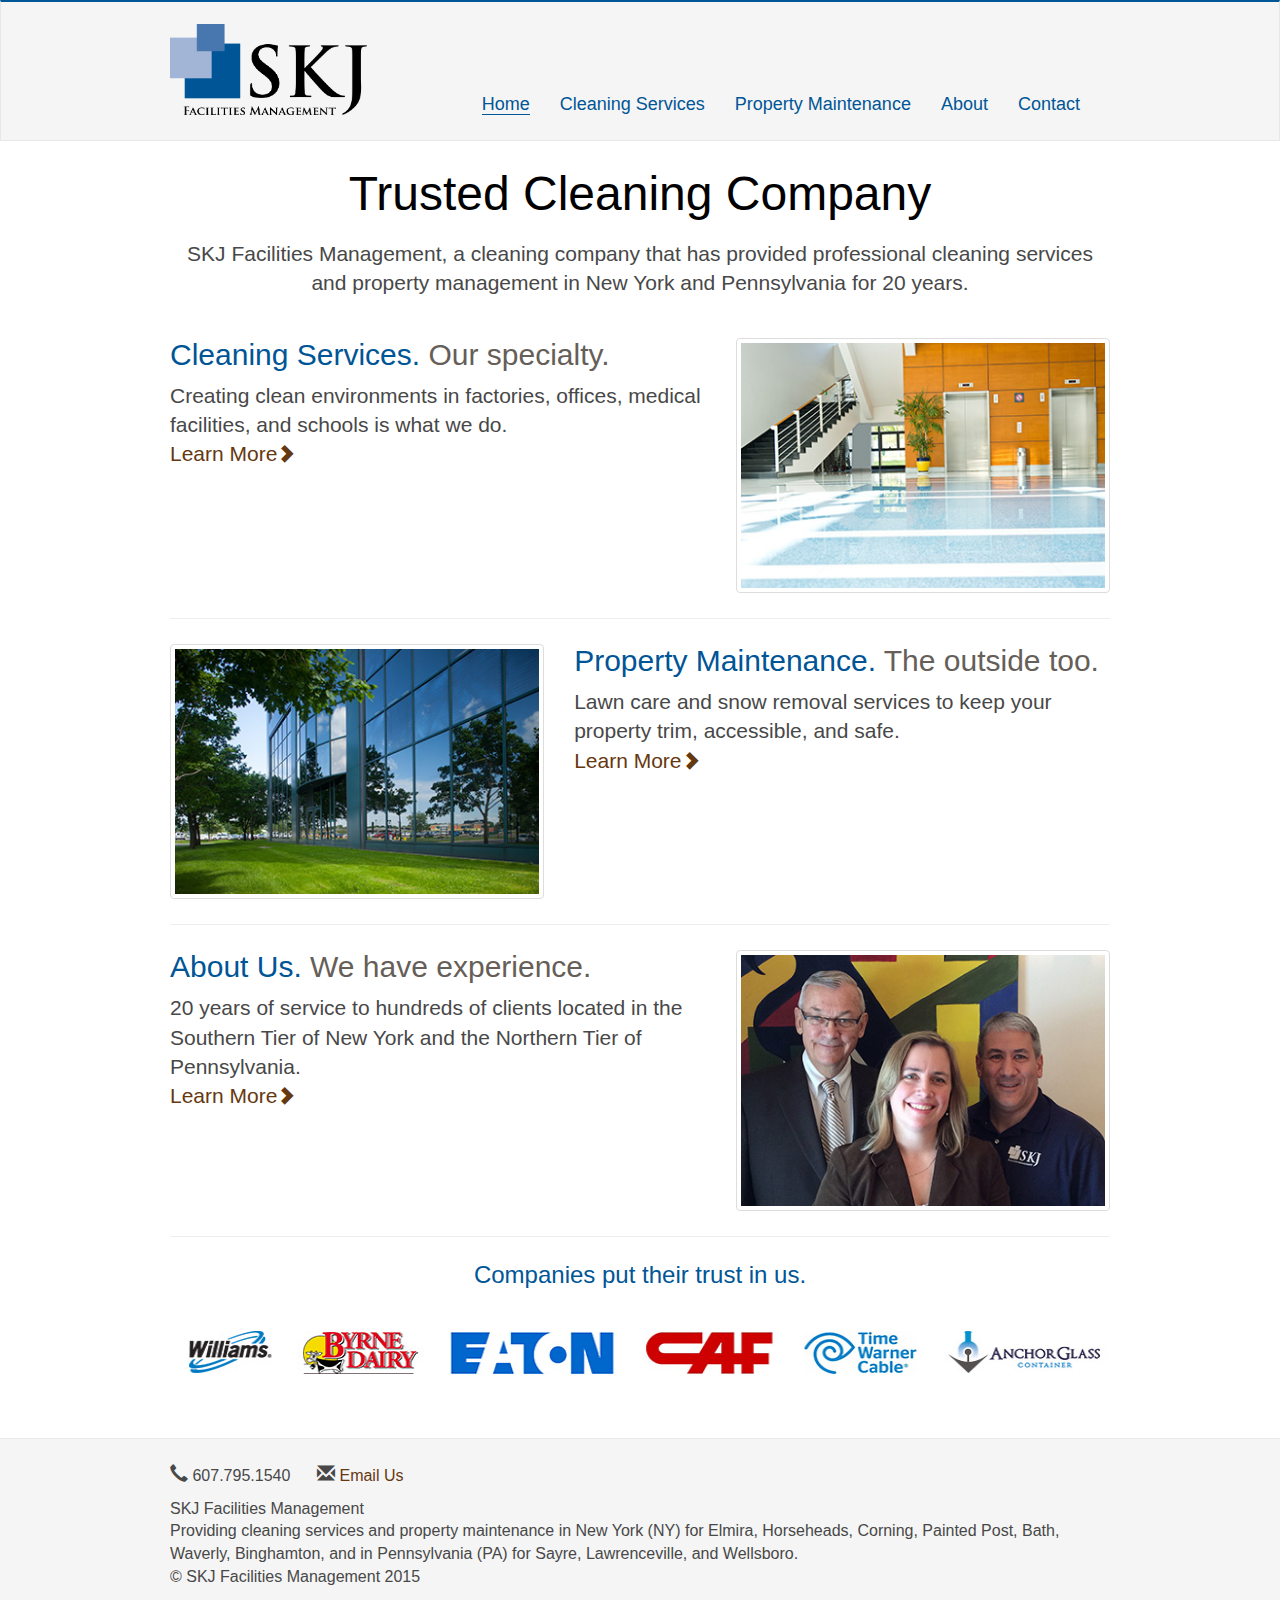
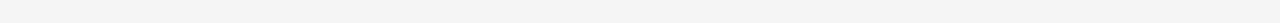
<file: index.html>
<!DOCTYPE html>
<html lang="en">
  <head>
    <meta charset="utf-8">
    <meta http-equiv="X-UA-Compatible" content="IE=edge">
    <meta name="viewport" content="width=device-width, initial-scale=1">
    <meta name="description" content="SKJ Facilities Management, a cleaning company that has provided professional cleaning services and property management in New York and Pennsylvania for 20 years.">
    <meta name="keywords" content="cleaning company">
    <link rel="shortcut icon" href="images/favicon.png">

    <title>Cleaning Company &middot; SKJ Facilities Management</title>

    <!-- Bootstrap core CSS -->
    <link href="css/bootstrap.css" rel="stylesheet">

    <!-- Custom styles for this template -->
    <!--<link href="css/jumbotron-narrow.css" rel="stylesheet">-->
    <link href="css/sticky-footer.css" rel="stylesheet">
    <link href="css/custom.css" rel="stylesheet">
    <link href='http://fonts.googleapis.com/css?family=Lato|Oxygen' rel='stylesheet' type='text/css'>
    <link href='http://fonts.googleapis.com/css?family=Open+Sans:300italic,400italic,600italic,700italic,800italic,400,300,600,700,800&subset=latin,cyrillic-ext' rel='stylesheet' type='text/css'>
    <link href='http://fonts.googleapis.com/css?family=Source+Sans+Pro' rel='stylesheet' type='text/css'>
    <link href='http://fonts.googleapis.com/css?family=Oxygen:400,300,700' rel='stylesheet' type='text/css'>

    <!-- HTML5 shim and Respond.js IE8 support of HTML5 elements and media queries -->
    <!--[if lt IE 9]>
      <script src="js/html5shiv.js"></script>
      <script src="js/respond.min.js"></script>
    <![endif]-->
  </head>

  <body>
    <nav class="navbar navbar-default">
      <div class="container">
        <!-- Brand and toggle get grouped for better mobile display -->
        <div class="navbar-header">
          <button type="button" class="navbar-toggle collapsed" data-toggle="collapse" data-target="#bs-example-navbar-collapse-1">
            <span class="sr-only">Toggle navigation</span>
            <span class="icon-bar"></span>
            <span class="icon-bar"></span>
            <span class="icon-bar"></span>
          </button>
          <a class="navbar-brand" href="index.html"><img src="images/skj-facilities-management.gif" height="91" width="197"  alt="SKJ Facilities Management"></a>
        </div>
    
        <!-- Collect the nav links, forms, and other content for toggling -->
        <div class="collapse navbar-collapse" id="bs-example-navbar-collapse-1">
          <ul class="nav navbar-nav">
			<li class="active"><a href="index.html">Home</a></li>
            <li><a href="cleaning-services.html">Cleaning Services</a></li>
            <li><a href="property-maintenance.html">Property Maintenance</a></li>
            <li><a href="about.html">About</a></li>
            <li><a href="contact.html">Contact</a></li>
          </ul>
        </div><!-- /.navbar-collapse -->
      </div><!-- /.container-fluid -->
    </nav>
    <div class="body-container">  
      <div class="container">	
      <h1 class="focus">Trusted Cleaning Company</h1>
      <p class="lead focus">SKJ Facilities Management, a cleaning company that has provided professional cleaning services and property management in New York and Pennsylvania for 20 years.</p>
        
        <!-- CLEANING SERVICES MD AND LG VIEW -->
<div class="row featurette hidden-sm hidden-xs" style="margin-top:30px;">
	<div class="col-md-7">
		<h2 class="featurette-heading">Cleaning Services. <span class="text-muted">Our specialty.</span></h2>
		<p class="lead">Creating clean environments in factories, offices, medical facilities, and schools is what we do. <br>
		<a href="cleaning-services.html"><strong>Learn More<span class="glyphicon glyphicon-chevron-right"></span></strong></a> </p>
	</div>
	<div class="col-md-5">
		<img class="featurette-image img-responsive img-thumbnail" src="images/cleaning-services.jpg" alt="clean lobby">
	</div>
</div><!-- /.featurette -->
   
<!-- CLEANING SERVICES XS AND SM VIEW -->     
<div class="row featurette hidden-md hidden-lg" style="margin-top:30px;">
	<div class="col-md-5">
		<img class="featurette-image img-responsive img-thumbnail" src="images/cleaning-services.jpg" alt="clean lobby">
	</div>
	<div class="col-md-7">
		<h2 class="featurette-heading">Cleaning Services. <span class="text-muted">Our specialty.</span></h2>
		<p class="lead">Creating clean environments in factories, offices, medical facilities, and schools is what we do. <br>
		<a href="cleaning-services.html"><strong>Learn More<span class="glyphicon glyphicon-chevron-right"></span></strong></a> </p>
	</div>
</div><!-- /.featurette -->
    
    <hr class="featurette-divider">
    <div class="row featurette">
        <div class="col-md-5">
          <img class="featurette-image img-responsive img-thumbnail" src="images/property-maintenance.jpg" alt="beautiful lawn outside of corporate office">
        </div>
        <div class="col-md-7">
          <h2 class="featurette-heading">Property Maintenance. <span class="text-muted">The outside too.</span></h2>
          <p class="lead">Lawn care and snow removal services to keep your property trim, accessible, and safe. <br>
          <a href="property-maintenance.html"><strong>Learn More<span class="glyphicon glyphicon-chevron-right"></span></strong></a>          </p>
        </div>
      </div><!-- /.featurette -->
      <hr class="featurette-divider">
      <div class="row featurette hidden-sm hidden-xs">
        <div class="col-md-7">
          <h2 class="featurette-heading">About Us. <span class="text-muted">We have experience.</span></h2>
          <p class="lead">20 years of service to hundreds of clients located in the Southern Tier of New York and the Northern Tier of Pennsylvania.<br>
          <a href="about.html"><strong>Learn More<span class="glyphicon glyphicon-chevron-right"></span></strong></a> </p>
        </div>
        <div class="col-md-5">
          <img class="featurette-image img-responsive img-thumbnail" src="images/skj-facilities-management-management-team.jpg" alt="SKJ Facilities Management Team">
        </div>
	</div><!-- /.featurette -->
    
    <div class="row featurette hidden-lg hidden-md">
        <div class="col-md-5">
          <img class="featurette-image img-responsive img-thumbnail" src="images/skj-facilities-management-management-team.jpg" alt="SKJ Facilities Management Team">
        </div>
        <div class="col-md-7">
          <h2 class="featurette-heading">About Us. <span class="text-muted">We have experience.</span></h2>
          <p class="lead">19 years of service to hundreds of clients located in the Southern Tier of New York and the Northern Tier of Pennsylvania.<br>
          <a href="about.html"><strong>Learn More<span class="glyphicon glyphicon-chevron-right"></span></strong></a> </p>
        </div>
	</div><!-- /.featurette -->
    
    <hr class="featurette-divider">
    <h3 style="text-align:center">Companies put their trust in us.</h3>
    <p>&nbsp;</p>
    <div class="row customers hidden-md hidden-lg">
      <div class="col-xs-6 col-sm-4 col-md-2"><img class="img-responsive" src="images/williams.jpg" alt="Williams Logo"></div>
      <div class="col-xs-6 col-sm-4 col-md-2"><img class="img-responsive" src="images/byrne-dairy.jpg" alt="Byrne Dairy Logo"></div>
      <div class="col-xs-6 col-sm-4 col-md-2"><img class="img-responsive" src="images/eaton.jpg" alt="Eaton Logo"></div>
      <div class="col-xs-6 col-sm-4 col-md-2"><img class="img-responsive" src="images/caf.jpg" alt="CAF logo"></div>
      <div class="col-xs-6 col-sm-4 col-md-2"><img class="img-responsive" src="images/time-warner-cable.jpg" alt="Time Warner Cable Logo"></div>
      <div class="col-xs-6 col-sm-4 col-md-2"><img class="img-responsive" src="images/anchor-glass.jpg" alt="Anchor Glass logo"></div>
    </div>
    
        <div class="row">
          <div class="col-md-12 hidden-sm hidden-xs">
            <p><img src="images/customers.jpg" width="950" height="44" alt="SKJ Facilities Management Customers' Logos"></p>
            <p>&nbsp;</p>
          </div>
        </div>
      </div>
      <div class="footer-container">
        <div class="footer">
          <div class="container">
          	<div class="contact-info">
                <p><span class="glyphicon glyphicon-earphone"></span>&nbsp;607.795.1540&nbsp;&nbsp;&nbsp;&nbsp;&nbsp;&nbsp;<span class="glyphicon glyphicon-envelope"></span>&nbsp;<a href="contact.html"><strong>Email Us</strong></a><br/>   
                </p>
            </div>            
            <p><strong>SKJ Facilities Management</strong><br/>
              Providing cleaning services and property maintenance in New York (NY) for Elmira, Horseheads, Corning, Painted Post, Bath, Waverly, Binghamton, and in Pennsylvania (PA) for Sayre, Lawrenceville, and Wellsboro. 
              <br/>
              © SKJ Facilities Management 2015</p>
          </div>
        </div>
      </div>
      </div>
      

    <!-- jQuery (necessary for Bootstrap's JavaScript plugins) -->
    <script src="js/jquery.js"></script>
    <!-- Include all compiled plugins (below), or include individual files as needed -->
    <script src="js/bootstrap.min.js"></script>
        <!-- Google Analytics -->
    <script type="text/javascript">
	var gaJsHost = (("https:" == document.location.protocol) ? "https://ssl." : "http://www.");
	document.write(unescape("%3Cscript src='" + gaJsHost + "google-analytics.com/ga.js' type='text/javascript'%3E%3C/script%3E"));
	</script>
	<script type="text/javascript">
	var pageTracker = _gat._getTracker("UA-4135852-1");
	pageTracker._initData();
	pageTracker._trackPageview();
	</script>
  </body>
</html>
</file>
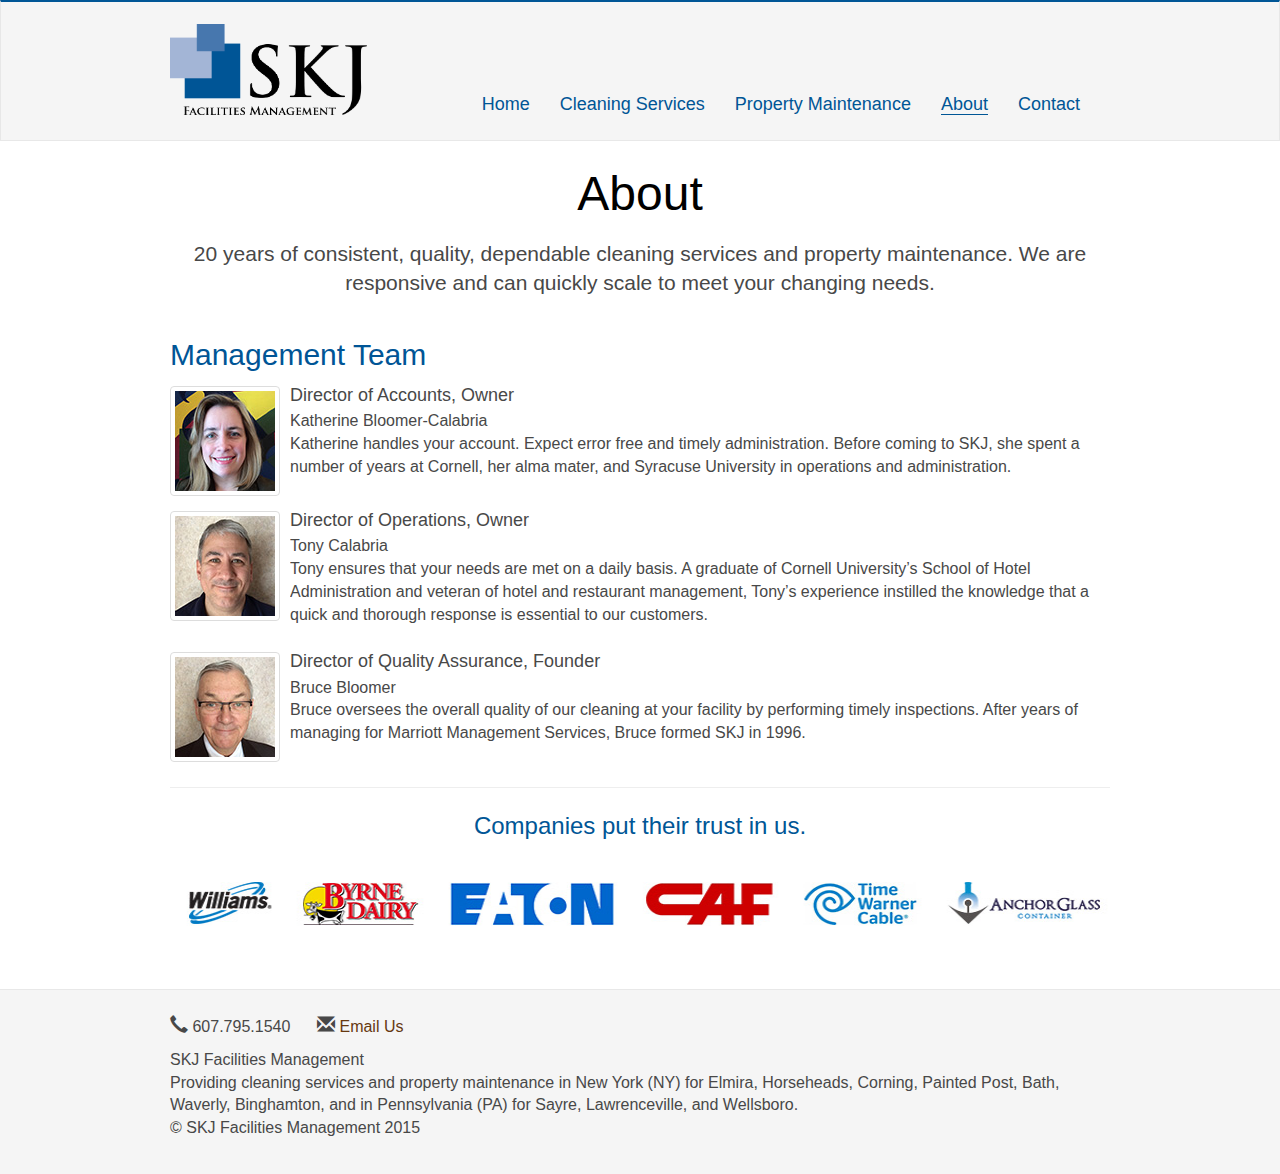
<file: about.html>
<!DOCTYPE html>
<html lang="en">
  <head>
    <meta charset="utf-8">
    <meta http-equiv="X-UA-Compatible" content="IE=edge">
    <meta name="viewport" content="width=device-width, initial-scale=1">
	<link rel="shortcut icon" href="images/favicon.png">
    <meta name="description" content="20 years of consistent, quaility, dependable cleaning services and property maintenance. We are responsive and can quickly scale to meet your changing needs. ">
    <meta name="keywords" content="cleaning services, maintenance, Katherine Bloomer-Calabria, Tony Calabria, Bruce Bloomer">
    <title>About &middot; SKJ Facilities Management</title>

    <!-- Bootstrap core CSS -->
    <link href="css/bootstrap.css" rel="stylesheet">

    <!-- Custom styles for this template -->
    <link href="css/jumbotron-narrow.css" rel="stylesheet">
    <link href="css/sticky-footer.css" rel="stylesheet">
    <link href="css/custom.css" rel="stylesheet">
    <link href='http://fonts.googleapis.com/css?family=Lato|Oxygen' rel='stylesheet' type='text/css'>
    <link href='http://fonts.googleapis.com/css?family=Open+Sans:300italic,400italic,600italic,700italic,800italic,400,300,600,700,800&subset=latin,cyrillic-ext' rel='stylesheet' type='text/css'>
    <link href='http://fonts.googleapis.com/css?family=Source+Sans+Pro' rel='stylesheet' type='text/css'>
    <link href='http://fonts.googleapis.com/css?family=Oxygen:400,300,700' rel='stylesheet' type='text/css'>

    <!-- HTML5 shim and Respond.js IE8 support of HTML5 elements and media queries -->
    <!--[if lt IE 9]>
      <script src="js/html5shiv.js"></script>
      <script src="js/respond.min.js"></script>
    <![endif]-->
  </head>

  <body>
  	<nav class="navbar navbar-default">
      <div class="container">
        <!-- Brand and toggle get grouped for better mobile display -->
        <div class="navbar-header">
          <button type="button" class="navbar-toggle collapsed" data-toggle="collapse" data-target="#bs-example-navbar-collapse-1">
            <span class="sr-only">Toggle navigation</span>
            <span class="icon-bar"></span>
            <span class="icon-bar"></span>
            <span class="icon-bar"></span>
          </button>
          <a class="navbar-brand" href="index.html"><img src="images/skj-facilities-management.gif" height="91" width="197"  alt="SKJ Facilities Management"></a>
        </div>
    
        <!-- Collect the nav links, forms, and other content for toggling -->
        <div class="collapse navbar-collapse" id="bs-example-navbar-collapse-1">
          <ul class="nav navbar-nav">
			<li><a href="index.html">Home</a></li>
            <li><a href="cleaning-services.html">Cleaning Services</a></li>
            <li><a href="property-maintenance.html">Property Maintenance</a></li>
            <li class="active"><a href="about.html">About</a></li>
            <li><a href="contact.html">Contact</a></li>
          </ul>
        </div><!-- /.navbar-collapse -->
      </div><!-- /.container-fluid -->
    </nav>
    <div class="body-container">  
      <div class="container">	
      <h1 class="focus">About</h1>
      <p class="lead focus">20 years of consistent, quality,  dependable cleaning services and property maintenance. We are responsive and can quickly scale to meet your changing needs. </p>
      <h2>Management Team</h2>
            <div class="media">
              <img class="pull-left img-thumbnail" src="images/katherine-bloomer-calabria.jpg" alt="Katherine Bloomer-Calabria">
              <div class="media-body">
                <h4 class="media-heading">Director of Accounts, Owner</h4>
                <p><strong>Katherine Bloomer-Calabria</strong><br/>
               Katherine handles your account.  Expect error free and timely administration. Before coming to SKJ, she spent a number of years at Cornell, her alma mater,
and Syracuse University in operations and administration.</p>
              </div>
            </div>
            <div class="media">
              <img class="pull-left img-thumbnail" src="images/tony-calabria.jpg" alt="Tony Calabria">
              <div class="media-body">
                <h4 class="media-heading">Director of Operations, Owner</h4>
                <p><strong>Tony Calabria</strong><br/>
                Tony ensures that your needs are met on a daily basis. A graduate of Cornell University’s School of Hotel Administration and veteran of hotel and restaurant management, Tony’s experience  instilled the knowledge that a quick and thorough response is essential to our customers. </p>
              </div>
            </div>
            <div class="media">
              <img class="pull-left img-thumbnail" src="images/bruce-bloomer.jpg" alt="Tony Calabria">
              <div class="media-body">
                <h4 class="media-heading">Director of Quality Assurance, Founder</h4>
                <p><strong>Bruce Bloomer</strong><br/>
               Bruce oversees the overall quality of our cleaning at your facility by performing timely inspections.  After years of managing for Marriott Management Services, Bruce formed SKJ in 1996.</p>
              </div>
            </div>
     
    <hr class="featurette-divider">
    <h3 style="text-align:center">Companies put their trust in us.</h3>
    <p>&nbsp;</p>
    <div class="row customers hidden-md hidden-lg">
      <div class="col-xs-6 col-sm-4 col-md-2"><img class="img-responsive" src="images/williams.jpg" alt="Williams Logo"></div>
      <div class="col-xs-6 col-sm-4 col-md-2"><img class="img-responsive" src="images/byrne-dairy.jpg" alt="Byrne Dairy Logo"></div>
      <div class="col-xs-6 col-sm-4 col-md-2"><img class="img-responsive" src="images/eaton.jpg" alt="Eaton Logo"></div>
      <div class="col-xs-6 col-sm-4 col-md-2"><img class="img-responsive" src="images/caf.jpg" alt="CAF logo"></div>
      <div class="col-xs-6 col-sm-4 col-md-2"><img class="img-responsive" src="images/time-warner-cable.jpg" alt="Time Warner Cable Logo"></div>
      <div class="col-xs-6 col-sm-4 col-md-2"><img class="img-responsive" src="images/anchor-glass.jpg" alt="Anchor Glass logo"></div>
    </div>
    
        <div class="row">
          <div class="col-md-12 hidden-sm hidden-xs">
            <p><img src="images/customers.jpg" width="950" height="44" alt="SKJ Facilities Management Customers' Logos"></p>
            <p>&nbsp;</p>
          </div>
        </div>
      </div>
      <div class="footer-container">
        <div class="footer">
          <div class="container">
          	<div class="contact-info">
                <p><span class="glyphicon glyphicon-earphone"></span>&nbsp;607.795.1540&nbsp;&nbsp;&nbsp;&nbsp;&nbsp;&nbsp;<span class="glyphicon glyphicon-envelope"></span>&nbsp;<a href="contact.html"><strong>Email Us</strong></a><br/>   
                </p>
            </div>            
            <p><strong>SKJ Facilities Management</strong><br/>
              Providing cleaning services and property maintenance in New York (NY) for Elmira, Horseheads, Corning, Painted Post, Bath, Waverly, Binghamton, and in Pennsylvania (PA) for Sayre, Lawrenceville, and Wellsboro. 
              <br/>
              © SKJ Facilities Management 2015</p>
          </div>
        </div>
      </div>
      </div>
      </body>

    <!-- jQuery (necessary for Bootstrap's JavaScript plugins) -->
    <script src="js/jquery.js"></script>
    <!-- Include all compiled plugins (below), or include individual files as needed -->
    <script src="js/bootstrap.min.js"></script>
        <!-- Google Analytics -->
    <script type="text/javascript">
	var gaJsHost = (("https:" == document.location.protocol) ? "https://ssl." : "http://www.");
	document.write(unescape("%3Cscript src='" + gaJsHost + "google-analytics.com/ga.js' type='text/javascript'%3E%3C/script%3E"));
	</script>
	<script type="text/javascript">
	var pageTracker = _gat._getTracker("UA-4135852-1");
	pageTracker._initData();
	pageTracker._trackPageview();
	</script>
  </body>
</html>
</file>
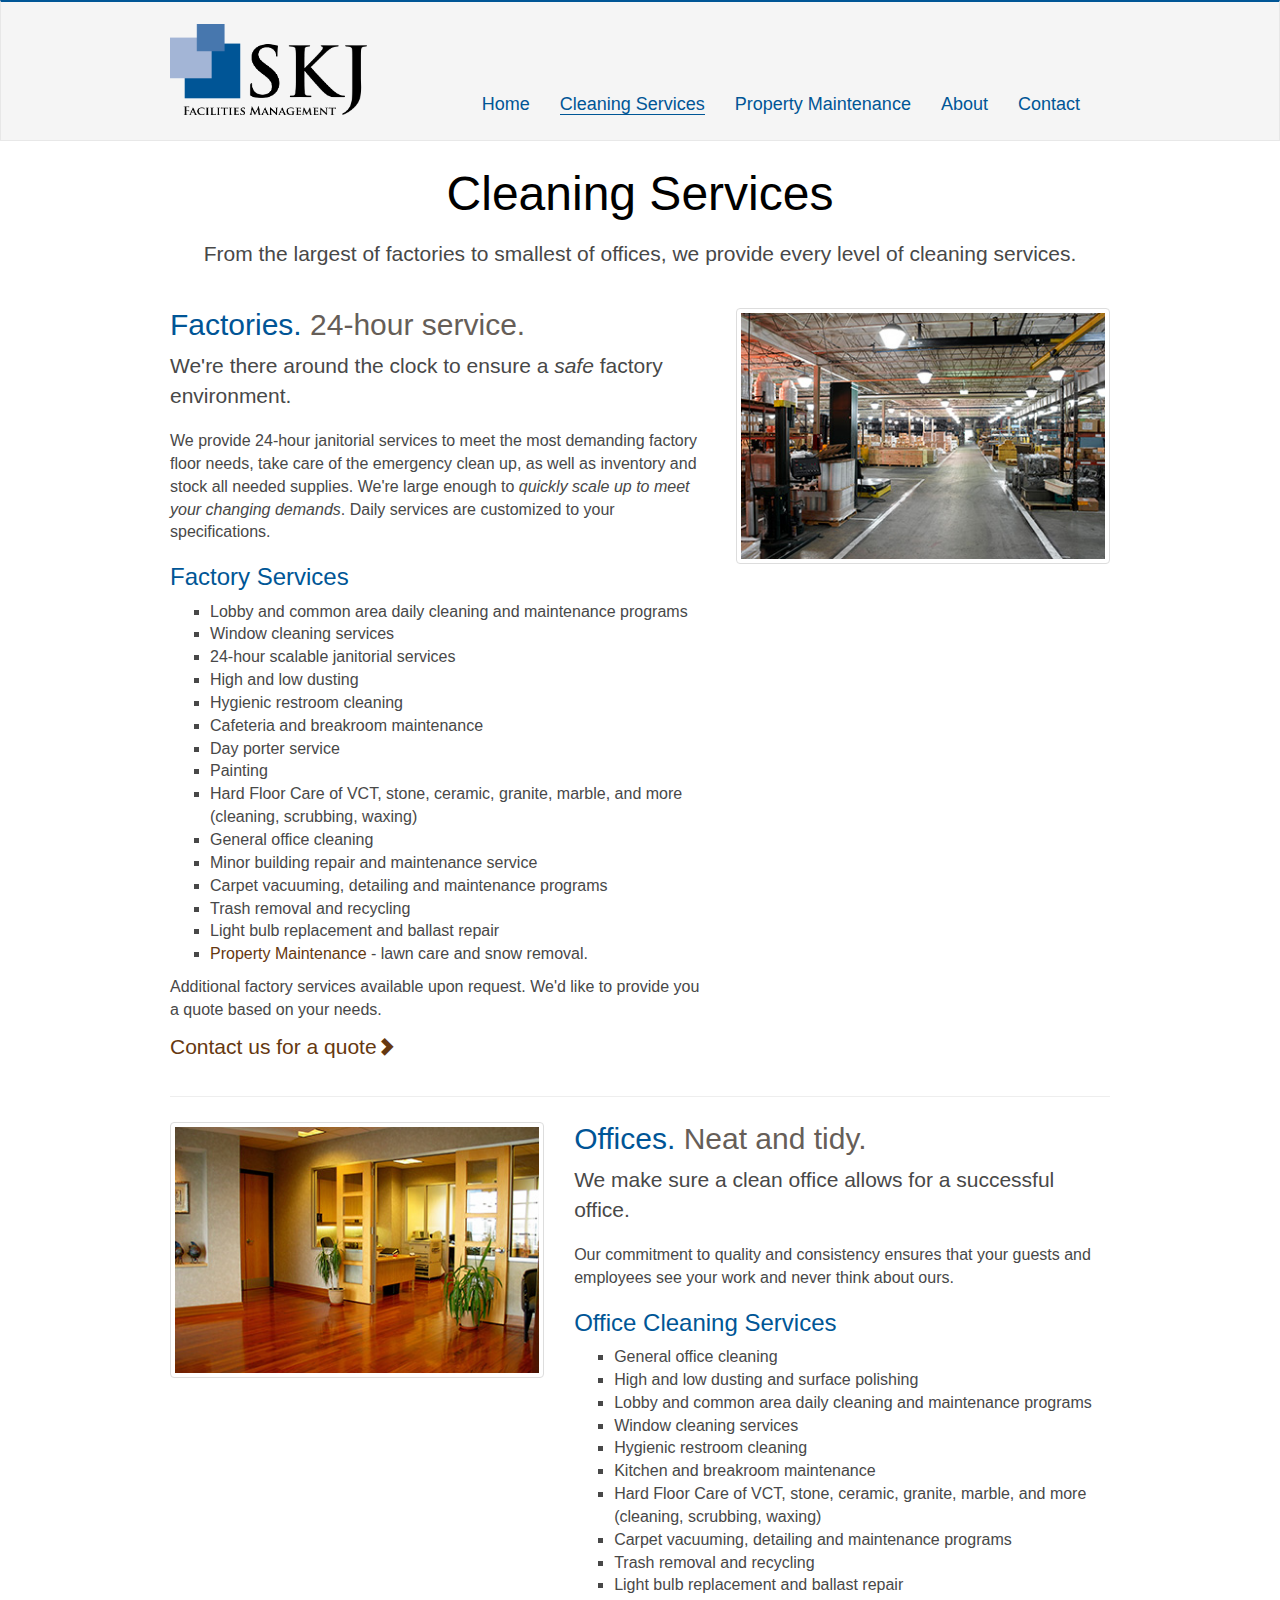
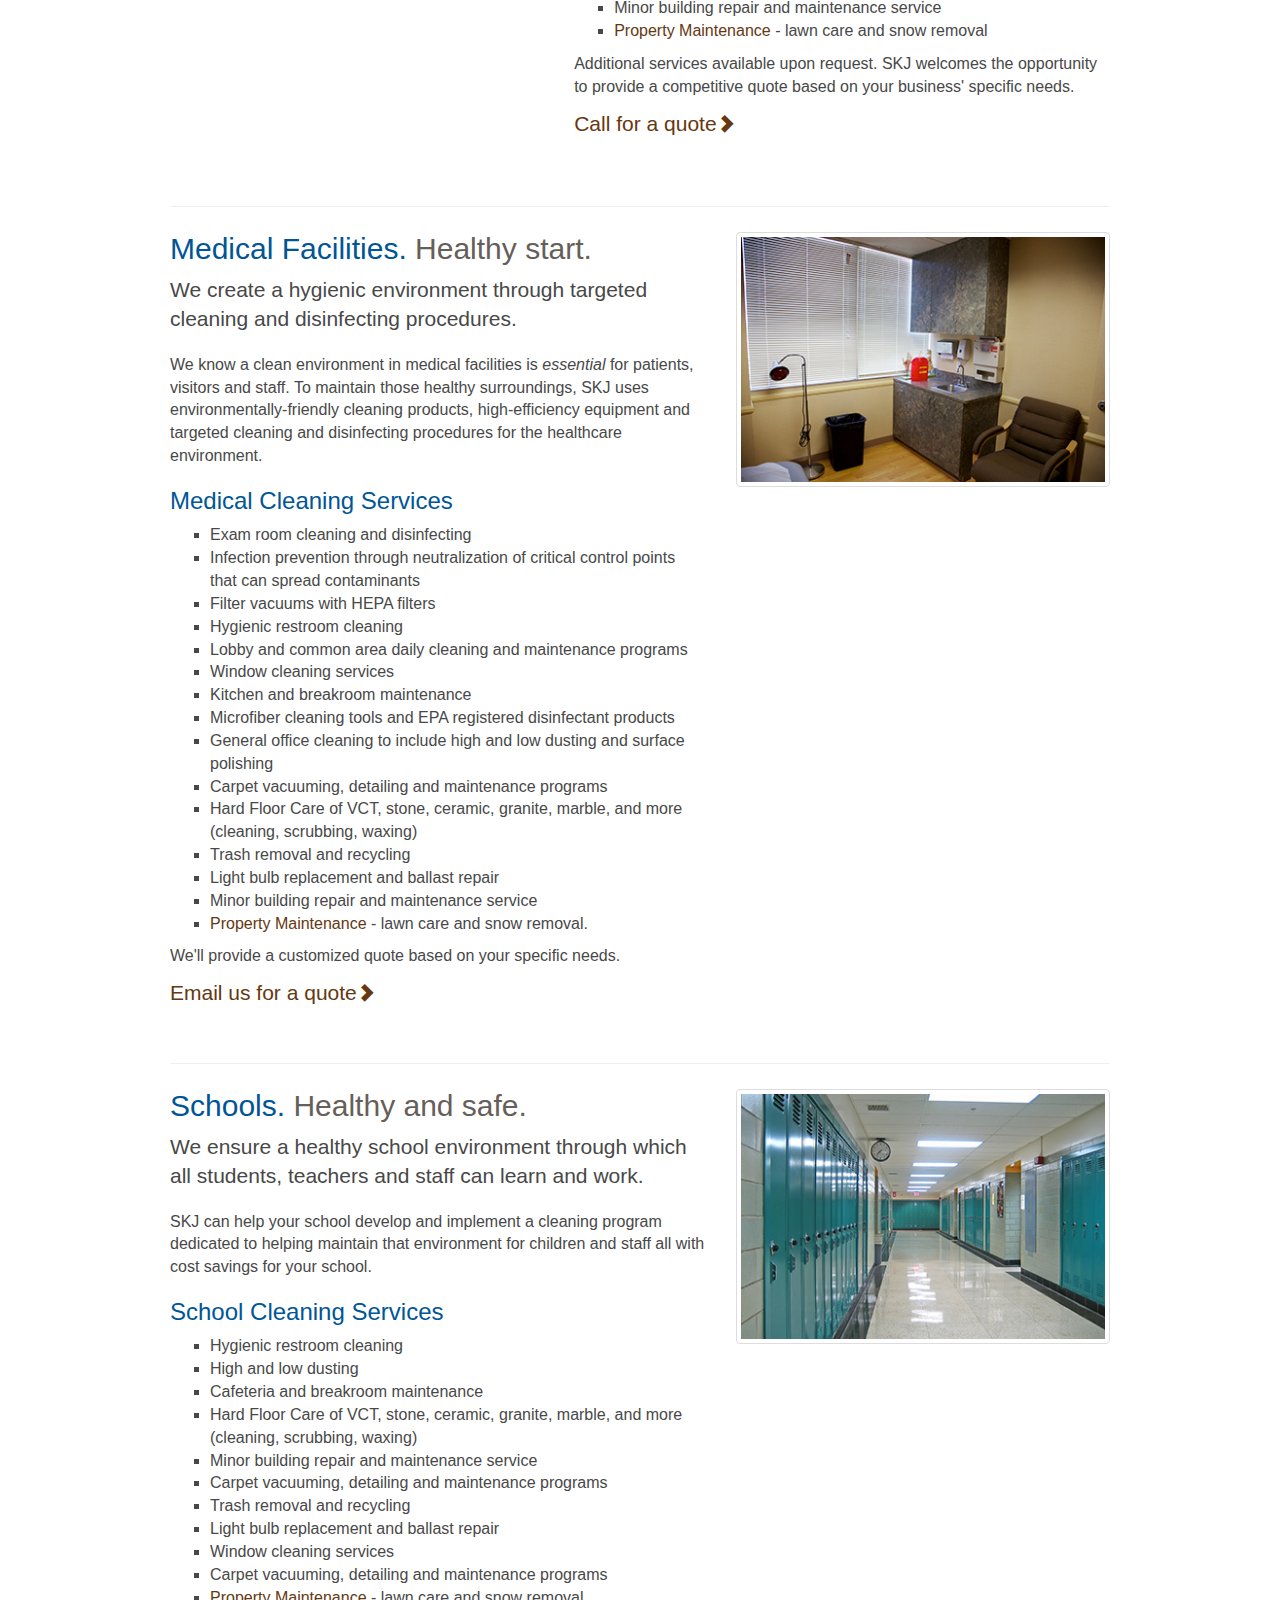
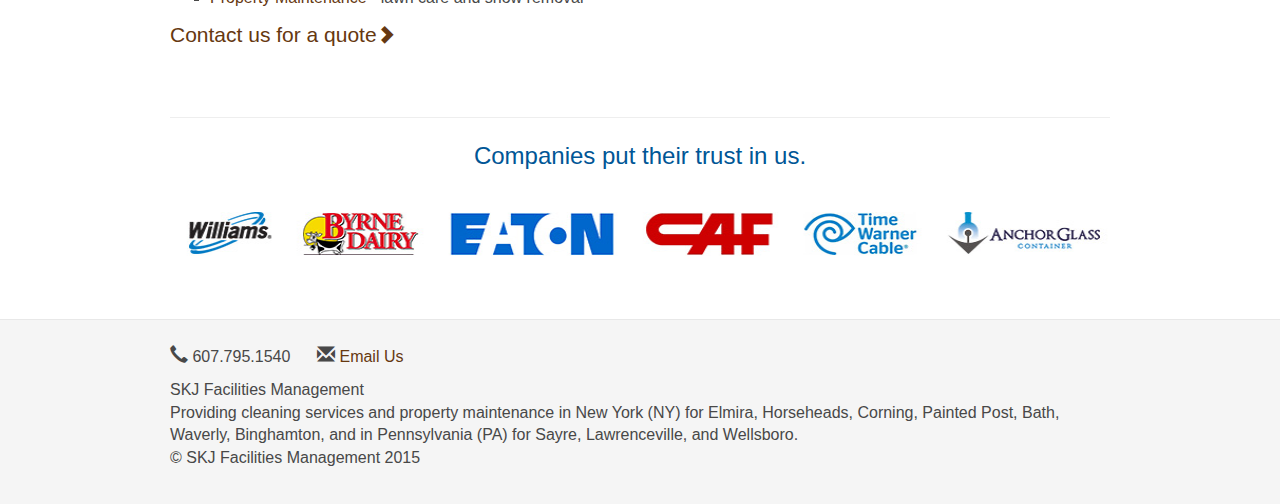
<file: cleaning-services.html>
<!DOCTYPE html>
<html lang="en">
  <head>
    <meta charset="utf-8">
    <meta http-equiv="X-UA-Compatible" content="IE=edge">
    <meta name="viewport" content="width=device-width, initial-scale=1">
    <meta name="description" content="Factories. Offices. Medical Facilities. Schools. From the largest of factories to smallest of offices, 
we provide every level of cleaning services.">
    <meta name="keywords" content="cleaning quote, janitorial quote, professional cleaning quote, cleaning services quote, janitorial services, cleaning services, office cleaning, commercial cleaning, janitorial cleaning, professional cleaning, factory cleaning, medical facilities cleaning, school cleaning">
	<link rel="shortcut icon" href="images/favicon.png"> 

    <title>Cleaning Services &middot; SKJ Facilities Management</title>

    <!-- Bootstrap core CSS -->
    <link href="css/bootstrap.css" rel="stylesheet">

    <!-- Custom styles for this template -->
    <link href="css/jumbotron-narrow.css" rel="stylesheet">
    <link href="css/sticky-footer.css" rel="stylesheet">
    <link href="css/custom.css" rel="stylesheet">
    <link href='http://fonts.googleapis.com/css?family=Lato|Oxygen' rel='stylesheet' type='text/css'>
    <link href='http://fonts.googleapis.com/css?family=Open+Sans:300italic,400italic,600italic,700italic,800italic,400,300,600,700,800&subset=latin,cyrillic-ext' rel='stylesheet' type='text/css'>
    <link href='http://fonts.googleapis.com/css?family=Source+Sans+Pro' rel='stylesheet' type='text/css'>
    <link href='http://fonts.googleapis.com/css?family=Oxygen:400,300,700' rel='stylesheet' type='text/css'>

    <!-- HTML5 shim and Respond.js IE8 support of HTML5 elements and media queries -->
    <!--[if lt IE 9]>
      <script src="js/html5shiv.js"></script>
      <script src="js/respond.min.js"></script>
    <![endif]-->
  </head>

  <body>
  	<nav class="navbar navbar-default">
      <div class="container">
        <!-- Brand and toggle get grouped for better mobile display -->
        <div class="navbar-header">
          <button type="button" class="navbar-toggle collapsed" data-toggle="collapse" data-target="#bs-example-navbar-collapse-1">
            <span class="sr-only">Toggle navigation</span>
            <span class="icon-bar"></span>
            <span class="icon-bar"></span>
            <span class="icon-bar"></span>
          </button>
          <a class="navbar-brand" href="index.html"><img src="images/skj-facilities-management.gif" height="91" width="197" alt="SKJ Facilities Management"></a>
        </div>
    
        <!-- Collect the nav links, forms, and other content for toggling -->
        <div class="collapse navbar-collapse" id="bs-example-navbar-collapse-1">
          <ul class="nav navbar-nav">
			<li><a href="index.html">Home</a></li>
            <li class="active"><a href="cleaning-services.html">Cleaning Services</a></li>
            <li><a href="property-maintenance.html">Property Maintenance</a></li>
            <li><a href="about.html">About</a></li>
            <li><a href="contact.html">Contact</a></li>
          </ul>
        </div><!-- /.navbar-collapse -->
      </div><!-- /.container-fluid -->
    </nav>
    <div class="body-container">  

  <div class="container">	
      <h1 class="focus">Cleaning Services</h1>
      <p class="lead focus">From the largest of factories to smallest of offices, we provide every level of cleaning services.</p>
        <div class="row featurette hidden-sm hidden-xs" style="margin-top:25px;">
            <div class="col-md-7">
              <h2 class="featurette-heading">Factories. <span class="text-muted">24-hour service.</span></h2>
              <p class="lead">We're there around the clock to ensure a <em>safe</em> factory environment. </p>
              <p> We  provide 24-hour janitorial services to meet the most demanding factory floor needs, take care of the emergency clean up, as well as inventory and stock all needed supplies. We're large enough to <em>quickly scale up to meet your changing demands</em>. Daily services are customized to your specifications. </p>
                <h3>Factory  Services</h3>
                <ul>
                <li>Lobby and common area daily cleaning and maintenance programs</li>
                <li>Window cleaning services</li>
                
                <li><strong>24-hour scalable janitorial services</strong></li>
                <li>High and low dusting</li>
                <li>Hygienic restroom cleaning</li>
                <li>Cafeteria and breakroom maintenance</li>
                <li>Day porter service</li>
                <li><strong>Painting</strong></li>
                <li>Hard Floor Care of VCT, stone, ceramic, granite, marble, and more (cleaning, scrubbing, waxing)</li>
                <li>General office cleaning</li>
                <li><strong>Minor building repair and maintenance service </strong></li>
                <li>Carpet vacuuming, detailing and maintenance programs</li>
                <li>Trash removal and recycling</li>
                <li>Light bulb replacement and ballast repair</li>
                <li><a href="property-maintenance.html"><strong>Property Maintenance</strong></a><strong> - lawn care and snow removal.</strong></li>
                </ul>
                <p>Additional factory  services available upon request. We'd like to provide you a quote based on your  needs.</p>
                <p><a class="lead" href="contact.html"><strong>Contact us for a  quote<span class="glyphicon glyphicon-chevron-right"></span></strong></a></p>
        	</div>
            <div class="col-md-5">
              <img class="featurette-image img-responsive img-thumbnail" src="images/factory-cleaning.jpg">
            </div>
		</div><!-- /.featurette -->
        
            <div class="row featurette hidden-md hidden-lg" style="margin-top:25px;">
            <div class="col-md-5">
              <img class="featurette-image img-responsive img-thumbnail" src="images/factory-cleaning.jpg">
            </div>
            <div class="col-md-7">
              <h2 class="featurette-heading">Factories. <span class="text-muted">24-hour service.</span></h2>
              <p class="lead">We're there around the clock to ensure a <em>safe</em> factory environment. </p>
              <p> We  provide 24-hour janitorial services to meet the most demanding factory floor needs, take care of the emergency clean up, as well as inventory and stock all needed supplies. We're large enough to <em>quickly scale up to meet your changing demands</em>. Daily services are customized to your specifications. </p>
                <h3>Factory  Services</h3>
                <ul>
                <li>Lobby and common area daily cleaning and maintenance programs</li>
                <li>Window cleaning services</li>
                <li><strong>24-hour scalable janitorial services</strong></li>
                <li>High and low dusting</li>
                <li>Hygienic restroom cleaning</li>
                <li>Cafeteria and breakroom maintenance</li>
                <li>Day porter service</li>
                <li><strong>Painting</strong></li>
                <li>Hard Floor Care of VCT, stone, ceramic, granite, marble, and more (cleaning, scrubbing, waxing)</li>
                <li>General office cleaning</li>
                <li><strong>Minor building repair and maintenance service </strong></li>
                <li>Carpet vacuuming, detailing and maintenance programs</li>
                <li>Trash removal and recycling</li>
                <li>Light bulb replacement and ballast repair</li>
                <li><a href="property-maintenance.html"><strong>Property Maintenance</strong></a><strong> - lawn care and snow removal.</strong></li>
                </ul>
                <p>Additional factory  services available upon request. We'd like to provide you a quote based on your  needs.</p>
                <p><a class="lead" href="contact.html"><strong>Contact us for a  quote<span class="glyphicon glyphicon-chevron-right"></span></strong></a></p>
        	</div>
		</div><!-- /.featurette -->
        
        
    <hr class="featurette-divider" id="offices">
    <div class="row featurette">
        <div class="col-md-5">
          <img class="featurette-image img-responsive img-thumbnail" src="images/office-cleaning.jpg">
        </div>
        <div class="col-md-7">
          <h2 class="featurette-heading">Offices. <span class="text-muted">Neat and tidy.</span></h2>
          <p class="lead">We make sure a clean office allows for a successful office.</p>
          <p> Our commitment to quality and consistency ensures that your guests and employees see your work and never think about ours. </p>
          <h3>Office Cleaning Services</h3>
          <ul>
            <li>General office cleaning</li>
            <li><strong>High and low dusting and surface polishing</strong></li>
            <li>Lobby and common area daily cleaning and maintenance programs</li>
            <li>Window cleaning services</li>
            <li>Hygienic restroom cleaning</li>
            <li>Kitchen and breakroom maintenance</li>
            <li><strong>Hard Floor Care of VCT, stone, ceramic, granite, marble, and more (cleaning, scrubbing, waxing)</strong></li>
            <li>Carpet vacuuming, detailing and maintenance programs</li>
            <li>Trash removal and recycling</li>
            <li>Light bulb replacement and ballast repair</li>
            <li>Minor building repair and maintenance service</li>
            <li><a href="property-maintenance.html"><strong>Property Maintenance</strong></a><strong> - lawn care and snow removal</strong></li>
          </ul>
          <p>Additional services available upon request. SKJ welcomes the opportunity to provide a competitive quote based on your business' specific&nbsp;needs.</p>
          <p><a class="lead" href="contact.html"><strong>Call for  a  quote<span class="glyphicon glyphicon-chevron-right"></span></strong></a><br>
          </p>
          <p>&nbsp;</p>
        </div>
      </div><!-- /.featurette -->
     <hr class="featurette-divider" id="medical-facilities">
      <div class="row featurette hidden-sm hidden-xs">
        <div class="col-md-7">
          <h2 class="featurette-heading">Medical Facilities. <span class="text-muted">Healthy start.</span></h2>
          <p class="lead">We create a hygienic environment through targeted cleaning and disinfecting procedures.</p>
          <p>We know a clean environment in medical facilities is <em>essential</em> for patients, visitors and staff. To maintain those healthy surroundings, SKJ uses environmentally-friendly cleaning products, high-efficiency equipment and targeted cleaning and disinfecting procedures for the healthcare  environment. </p>
          <h3>Medical Cleaning Services</h3>
          <ul>
            <li>Exam room cleaning and disinfecting </li>
            <li><strong>Infection prevention through neutralization of critical control points that can spread contaminants </strong></li>
            <li>Filter vacuums with HEPA filters </li>
            <li><strong>Hygienic restroom cleaning</strong></li>
            <li>Lobby and common area daily cleaning and maintenance programs</li>
            <li>Window cleaning services</li>
            <li>Kitchen and breakroom maintenance</li>
            <li><strong>Microfiber cleaning tools and EPA registered disinfectant products</strong></li>
            <li>General office cleaning to include high and low dusting and surface polishing </li>
            <li>Carpet vacuuming, detailing and maintenance programs</li>
            <li>Hard Floor Care of VCT, stone, ceramic, granite, marble, and more (cleaning, scrubbing, waxing) </li>
            <li>Trash removal and recycling</li>
            <li>Light bulb replacement and ballast repair </li>
            <li>Minor building repair and maintenance service </li>
            <li><a href="property-maintenance.html"><strong>Property Maintenance</strong></strong></a><strong> - lawn care and snow removal.</strong></li>
          </ul>
          <p>We'll provide a customized quote based on your specific needs.</p>
          <p><a class="lead" href="contact.html"><strong>Email us for a quote<span class="glyphicon glyphicon-chevron-right"></span></strong></a></p>
          <br>
        </div>
        <div class="col-md-5">
          <img class="featurette-image img-responsive img-thumbnail" src="images/medical-cleaning.jpg">
        </div>
	</div><!-- /.featurette -->
    
    <div class="row featurette hidden-md hidden-lg">
        <div class="col-md-5">
          <img class="featurette-image img-responsive img-thumbnail" src="images/medical-cleaning.jpg">
        </div>
        <div class="col-md-7">
          <h2 class="featurette-heading">Medical Facilities. <span class="text-muted">Healthy start.</span></h2>
          <p class="lead">We create a hygienic environment through targeted cleaning and disinfecting procedures.</p>
          <p>We know a clean environment in medical facilities is <em>essential</em> for patients, visitors and staff. To maintain those healthy surroundings, SKJ uses environmentally-friendly cleaning products, high-efficiency equipment and targeted cleaning and disinfecting procedures for the healthcare  environment. </p>
          <h3>Medical Cleaning Services</h3>
          <ul>
            <li>Exam room cleaning and disinfecting </li>
            <li><strong>Infection prevention through neutralization of critical control points that can spread contaminants </strong></li>
            <li>Filter vacuums with HEPA filters </li>
            <li><strong>Hygienic restroom cleaning</strong></li>
            <li>Lobby and common area daily cleaning and maintenance programs</li>
            <li>Window cleaning services</li>
            <li>Kitchen and breakroom maintenance</li>
            <li><strong>Microfiber cleaning tools and EPA registered disinfectant products</strong></li>
            <li>General office cleaning to include high and low dusting and surface polishing </li>
            <li>Carpet vacuuming, detailing and maintenance programs</li>
            <li>Hard Floor Care of VCT, stone, ceramic, granite, marble, and more (cleaning, scrubbing, waxing) </li>
            <li>Trash removal and recycling</li>
            <li>Light bulb replacement and ballast repair </li>
            <li>Minor building repair and maintenance service </li>
            <li><a href="property-maintenance.html"><strong>Property Maintenance</strong></strong></a><strong> - lawn care and snow removal.</strong></li>
          </ul>
          <p>We'll provide a customized quote based on your specific needs.</p>
          <p><a class="lead" href="contact.html"><strong>Email us for quote<span class="glyphicon glyphicon-chevron-right"></span></strong></a></p>
          <br>
        </div>
	</div><!-- /.featurette -->
    
    
    <hr class="featurette-divider" id="schools">
      <div class="row featurette hidden-xs hidden-sm">
        <div class="col-md-7">
          <h2 class="featurette-heading">Schools. <span class="text-muted">Healthy and safe.</span></h2>
          <p class="lead">We ensure a healthy school environment through which all students, teachers and staff can learn and work.</p>
          <p>SKJ can help your school develop and implement a cleaning program dedicated to helping maintain that environment for children and staff all with cost savings for your school.</p>
          <h3>School Cleaning Services</h3>
          <ul>
            <li>Hygienic restroom cleaning</li>
            <li>High and low dusting</li>
            <li>Cafeteria and breakroom maintenance</li>
            <li><strong>Hard Floor Care of VCT, stone, ceramic, granite, marble, and more (cleaning, scrubbing, waxing)</strong></li>
            <li>Minor building repair and maintenance service</li>
            <li>Carpet vacuuming, detailing and maintenance programs</li>
            <li>Trash removal and recycling</li>
            <li>Light bulb replacement and ballast repair</li>
            <li><strong>Window cleaning services</strong></li>
            <li>Carpet vacuuming, detailing and maintenance programs</li>
            <li><a href="property-maintenance.html"><strong>Property Maintenance</strong></a><strong> - lawn care and snow removal</strong></li>
          </ul>
          <p><a class="lead" href="contact.html"><strong>Contact us for a quote<span class="glyphicon glyphicon-chevron-right"></span></strong></a><br>
          </p>
          <p>&nbsp;</p>
        </div>
        <div class="col-md-5">
         <!-- <img class="featurette-image img-responsive img-thumbnail" width="400" height="300" src="http://i.istockimg.com/file_thumbview_approve/19211646/2/stock-photo-19211646-school-hallway.jpg">-->
          <img class="featurette-image img-responsive img-thumbnail" src="images/school-cleaning.jpg" alt="SKJ Facilities Customers' Logos">
        </div>
	</div><!-- /.featurette -->
    
    <div class="row featurette hidden-md hidden-lg">
         <div class="col-md-5">
         <!-- <img class="featurette-image img-responsive img-thumbnail" width="400" height="300" src="http://i.istockimg.com/file_thumbview_approve/19211646/2/stock-photo-19211646-school-hallway.jpg">-->
          <img class="featurette-image img-responsive img-thumbnail" src="images/school-cleaning.jpg" alt="SKJ Facilities Customers' Logos">
        </div>
        
        <div class="col-md-7">
          <h2 class="featurette-heading">Schools. <span class="text-muted">Healthy and safe.</span></h2>
          <p class="lead">We ensure a healthy school environment through which all students, teachers and staff can learn and work.</p>
          <p>SKJ can help your school develop and implement a cleaning program dedicated to helping maintain that environment for children and staff all with cost savings for your school.</p>
          <h3>School Cleaning Services</h3>
          <ul>
            <li>Hygienic restroom cleaning</li>
            <li>High and low dusting</li>
            <li>Cafeteria and breakroom maintenance</li>
            <li><strong>Hard Floor Care of VCT, stone, ceramic, granite, marble, and more (cleaning, scrubbing, waxing)</strong></li>
            <li>Minor building repair and maintenance service</li>
            <li>Carpet vacuuming, detailing and maintenance programs</li>
            <li>Trash removal and recycling</li>
            <li>Light bulb replacement and ballast repair</li>
            <li><strong>Window cleaning services</strong></li>
            <li>Carpet vacuuming, detailing and maintenance programs</li>
            <li><a href="property-maintenance.html"><strong>Property Maintenance</strong></a><strong> - lawn care and snow removal</strong></li>
          </ul>
          <p><a class="lead" href="contact.html"><strong>Contact us for a quote<span class="glyphicon glyphicon-chevron-right"></span></strong></a><br>
          </p>
          <p>&nbsp;</p>
        </div>
	</div><!-- /.featurette -->
    
    <hr class="featurette-divider">
    <h3 style="text-align:center">Companies put their trust in us.</h3>
    <p>&nbsp;</p>
    <div class="row customers hidden-md hidden-lg">
      <div class="col-xs-6 col-sm-4 col-md-2"><img class="img-responsive" src="images/williams.jpg" alt="Williams Logo"></div>
      <div class="col-xs-6 col-sm-4 col-md-2"><img class="img-responsive" src="images/byrne-dairy.jpg" alt="Byrne Dairy Logo"></div>
      <div class="col-xs-6 col-sm-4 col-md-2"><img class="img-responsive" src="images/eaton.jpg" alt="Eaton Logo"></div>
      <div class="col-xs-6 col-sm-4 col-md-2"><img class="img-responsive" src="images/caf.jpg" alt="CAF logo"></div>
      <div class="col-xs-6 col-sm-4 col-md-2"><img class="img-responsive" src="images/time-warner-cable.jpg" alt="Time Warner Cable Logo"></div>
      <div class="col-xs-6 col-sm-4 col-md-2"><img class="img-responsive" src="images/anchor-glass.jpg" alt="Anchor Glass logo"></div>
    </div>
    
        <div class="row">
          <div class="col-md-12 hidden-sm hidden-xs">
            <p><img src="images/customers.jpg" width="950" height="44" alt="SKJ Facilities Management Customers' Logos"></p>
            <p>&nbsp;</p>
          </div>
        </div>
      </div>
      <div class="footer-container">
        <div class="footer">
          <div class="container">
          	<div class="contact-info">
                <p><span class="glyphicon glyphicon-earphone"></span>&nbsp;607.795.1540&nbsp;&nbsp;&nbsp;&nbsp;&nbsp;&nbsp;<span class="glyphicon glyphicon-envelope"></span>&nbsp;<a href="contact.html"><strong>Email Us</strong></a><br/>   
                </p>
            </div>            
            <p><strong>SKJ Facilities Management</strong><br/>
              Providing cleaning services and property maintenance in New York (NY) for Elmira, Horseheads, Corning, Painted Post, Bath, Waverly, Binghamton, and in Pennsylvania (PA) for Sayre, Lawrenceville, and Wellsboro. 
              <br/>
              © SKJ Facilities Management 2015</p>
          </div>
        </div>
      </div>
      </div>

    <!-- jQuery (necessary for Bootstrap's JavaScript plugins) -->
    <script src="js/jquery.js"></script>
    <!-- Include all compiled plugins (below), or include individual files as needed -->
    <script src="js/bootstrap.min.js"></script>
        <!-- Google Analytics -->
    <script type="text/javascript">
	var gaJsHost = (("https:" == document.location.protocol) ? "https://ssl." : "http://www.");
	document.write(unescape("%3Cscript src='" + gaJsHost + "google-analytics.com/ga.js' type='text/javascript'%3E%3C/script%3E"));
	</script>
	<script type="text/javascript">
	var pageTracker = _gat._getTracker("UA-4135852-1");
	pageTracker._initData();
	pageTracker._trackPageview();
	</script>
  </body>
</html>
</file>
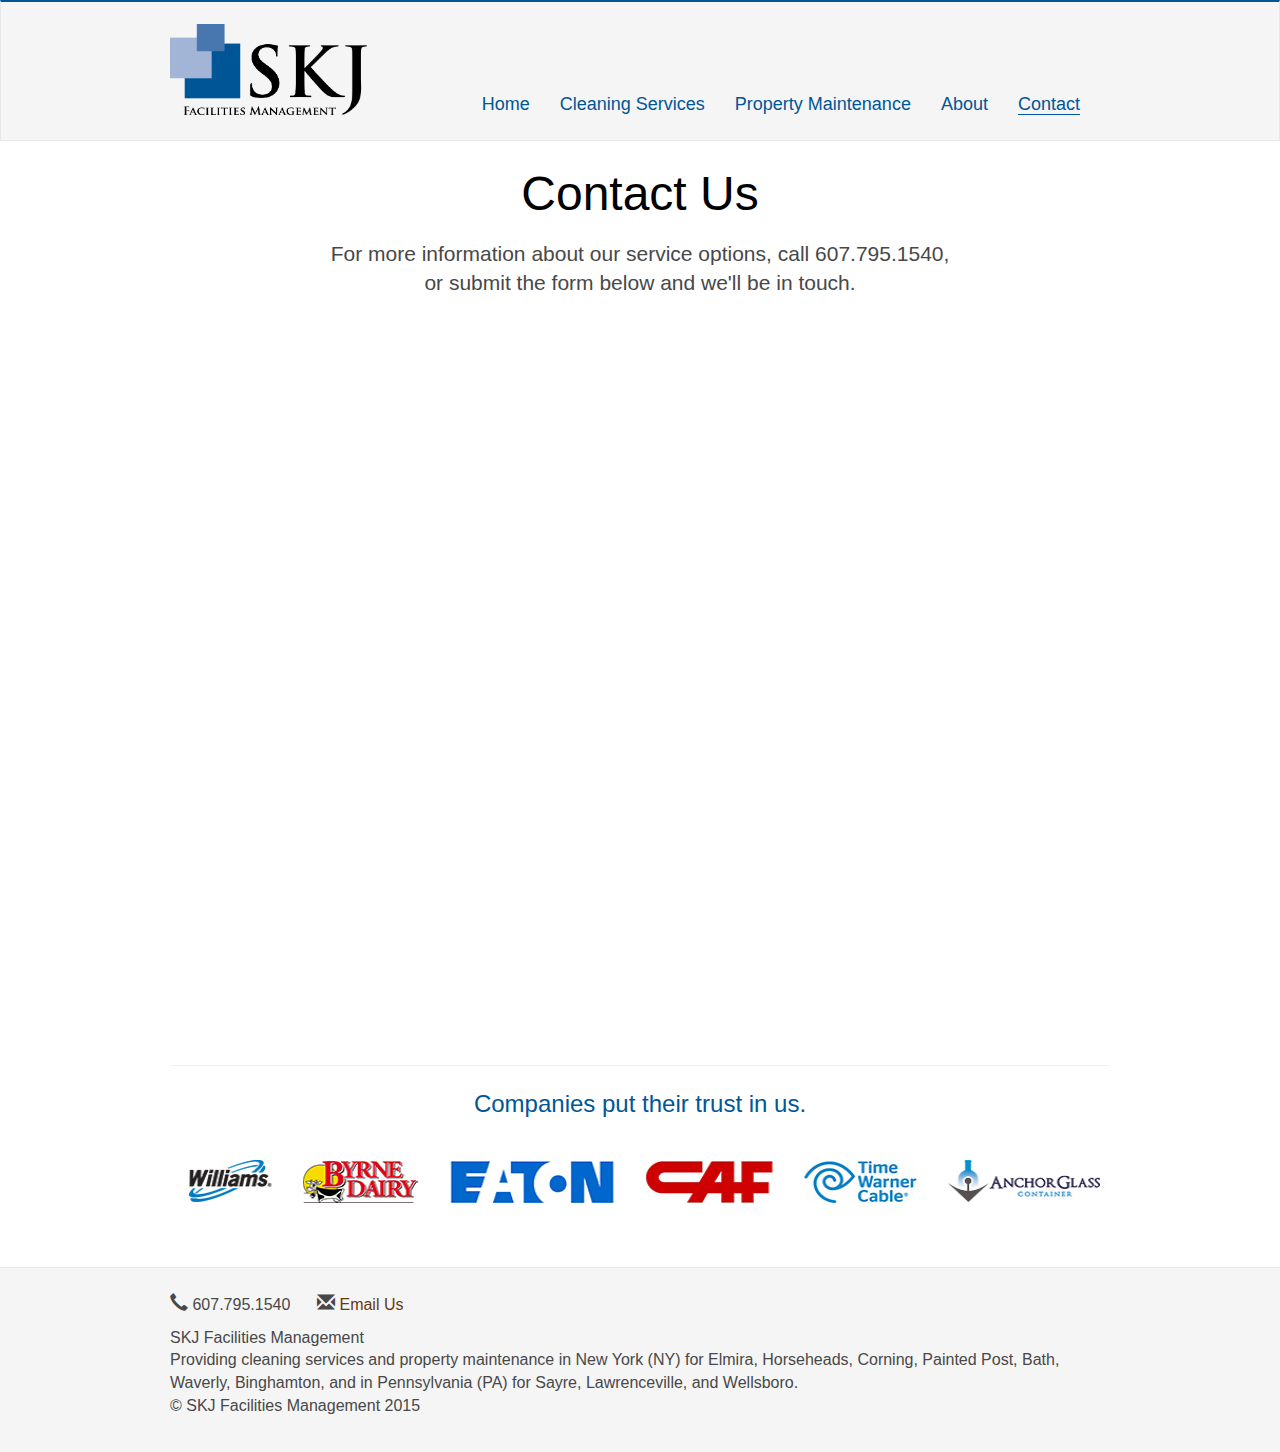
<file: contact.html>
<!DOCTYPE html>
<html lang="en">
  <head>
    <meta charset="utf-8">
    <meta http-equiv="X-UA-Compatible" content="IE=edge">
    <meta name="viewport" content="width=device-width, initial-scale=1">
	<link rel="shortcut icon" href="images/favicon.png">
    <meta name="description" content="Contact us for a free quote to clean your facility and maintain your property.">
    <meta name="keywords" content="cleaning quote, snow plow quote, mowing quote">
	

    <title>Contact &middot; SKJ Facilities Management</title>

    <!-- Bootstrap core CSS -->
    <link href="css/bootstrap.css" rel="stylesheet">

    <!-- Custom styles for this template -->
    <link href="css/jumbotron-narrow.css" rel="stylesheet">
    <link href="css/sticky-footer.css" rel="stylesheet">
    <link href="css/custom.css" rel="stylesheet">
    <link href='http://fonts.googleapis.com/css?family=Lato|Oxygen' rel='stylesheet' type='text/css'>
    <link href='http://fonts.googleapis.com/css?family=Open+Sans:300italic,400italic,600italic,700italic,800italic,400,300,600,700,800&subset=latin,cyrillic-ext' rel='stylesheet' type='text/css'>
    <link href='http://fonts.googleapis.com/css?family=Source+Sans+Pro' rel='stylesheet' type='text/css'>
    <link href='http://fonts.googleapis.com/css?family=Oxygen:400,300,700' rel='stylesheet' type='text/css'>

    <!-- HTML5 shim and Respond.js IE8 support of HTML5 elements and media queries -->
    <!--[if lt IE 9]>
      <script src="js/html5shiv.js"></script>
      <script src="js/respond.min.js"></script>
    <![endif]-->
  </head>

  <body>
  	<nav class="navbar navbar-default">
      <div class="container">
        <!-- Brand and toggle get grouped for better mobile display -->
        <div class="navbar-header">
          <button type="button" class="navbar-toggle collapsed" data-toggle="collapse" data-target="#bs-example-navbar-collapse-1">
            <span class="sr-only">Toggle navigation</span>
            <span class="icon-bar"></span>
            <span class="icon-bar"></span>
            <span class="icon-bar"></span>
          </button>
          <a class="navbar-brand" href="index.html"><img src="images/skj-facilities-management.gif" height="91" width="197"  alt="SKJ Facilities Management"></a>
        </div>
    
        <!-- Collect the nav links, forms, and other content for toggling -->
        <div class="collapse navbar-collapse" id="bs-example-navbar-collapse-1">
          <ul class="nav navbar-nav">
			<li><a href="index.html">Home</a></li>
            <li><a href="cleaning-services.html">Cleaning Services</a></li>
            <li><a href="property-maintenance.html">Property Maintenance</a></li>
            <li><a href="about.html">About</a></li>
            <li class="active"><a href="contact.html">Contact</a></li>
          </ul>
        </div><!-- /.navbar-collapse -->
      </div><!-- /.container-fluid -->
    </nav>
    <div class="body-container">  
      <!--<div class="sub-header">
      	<div class="container">
        	<h1 style="color:#fff; text-align:center; padding-top: 50px;">Contact Us</h1>
            <div class="jumbotron" style="margin-bottom:0;">
            </div>
        </div>
      </div>-->
      <div class="container">	
      <h1 class="focus">Contact Us</h1>
      <p class="lead focus">For more information about our service options,  call 607.795.1540, <br>
        or submit the form below and we'll be in touch.</p>
     
            <iframe height="697" allowTransparency="true" frameborder="0" scrolling="no" style="width:100%;border:none"  src="https://skj.wufoo.com/embed/zecomju1qwolc1/"><a href="https://skj.wufoo.com/forms/zecomju1qwolc1/">Fill out my Wufoo form!</a></iframe><!--<div id="wuf-adv" style="font-family:inherit;font-size: small;color:#a7a7a7;text-align:center;display:block;"><span class="notranslate">Use <a href="http://www.wufoo.com/partners/">Wufoo integrations</a> and get your data to your favorite apps.</span></div>-->
     
    <hr class="featurette-divider">
    <h3 style="text-align:center">Companies put their trust in us.</h3>
    <p>&nbsp;</p>
    <div class="row customers hidden-md hidden-lg">
      <div class="col-xs-6 col-sm-4 col-md-2"><img class="img-responsive" src="images/williams.jpg" alt="Williams Logo"></div>
      <div class="col-xs-6 col-sm-4 col-md-2"><img class="img-responsive" src="images/byrne-dairy.jpg" alt="Byrne Dairy Logo"></div>
      <div class="col-xs-6 col-sm-4 col-md-2"><img class="img-responsive" src="images/eaton.jpg" alt="Eaton Logo"></div>
      <div class="col-xs-6 col-sm-4 col-md-2"><img class="img-responsive" src="images/caf.jpg" alt="CAF logo"></div>
      <div class="col-xs-6 col-sm-4 col-md-2"><img class="img-responsive" src="images/time-warner-cable.jpg" alt="Time Warner Cable Logo"></div>
      <div class="col-xs-6 col-sm-4 col-md-2"><img class="img-responsive" src="images/anchor-glass.jpg" alt="Anchor Glass logo"></div>
    </div>
    
        <div class="row">
          <div class="col-md-12 hidden-sm hidden-xs">
            <p><img src="images/customers.jpg" width="950" height="44" alt="SKJ Facilities Management Customers' Logos"></p>
            <p>&nbsp;</p>
          </div>
        </div>
      </div>
      <div class="footer-container">
        <div class="footer">
          <div class="container">
          	<div class="contact-info">
                <p><span class="glyphicon glyphicon-earphone"></span>&nbsp;607.795.1540&nbsp;&nbsp;&nbsp;&nbsp;&nbsp;&nbsp;<span class="glyphicon glyphicon-envelope"></span>&nbsp;<a href="contact.html"><strong>Email Us</strong></a><br/>   
                </p>
            </div>            
            <p><strong>SKJ Facilities Management</strong><br/>
              Providing cleaning services and property maintenance in New York (NY) for Elmira, Horseheads, Corning, Painted Post, Bath, Waverly, Binghamton, and in Pennsylvania (PA) for Sayre, Lawrenceville, and Wellsboro. 
              <br/>
              © SKJ Facilities Management 2015</p>
          </div>
        </div>
      </div>
      </div>

    <!-- jQuery (necessary for Bootstrap's JavaScript plugins) -->
    <script src="js/jquery.js"></script>
    <!-- Include all compiled plugins (below), or include individual files as needed -->
    <script src="js/bootstrap.min.js"></script>
        <!-- Google Analytics -->
    <script type="text/javascript">
	var gaJsHost = (("https:" == document.location.protocol) ? "https://ssl." : "http://www.");
	document.write(unescape("%3Cscript src='" + gaJsHost + "google-analytics.com/ga.js' type='text/javascript'%3E%3C/script%3E"));
	</script>
	<script type="text/javascript">
	var pageTracker = _gat._getTracker("UA-4135852-1");
	pageTracker._initData();
	pageTracker._trackPageview();
	</script>
  </body>
</html>
</file>
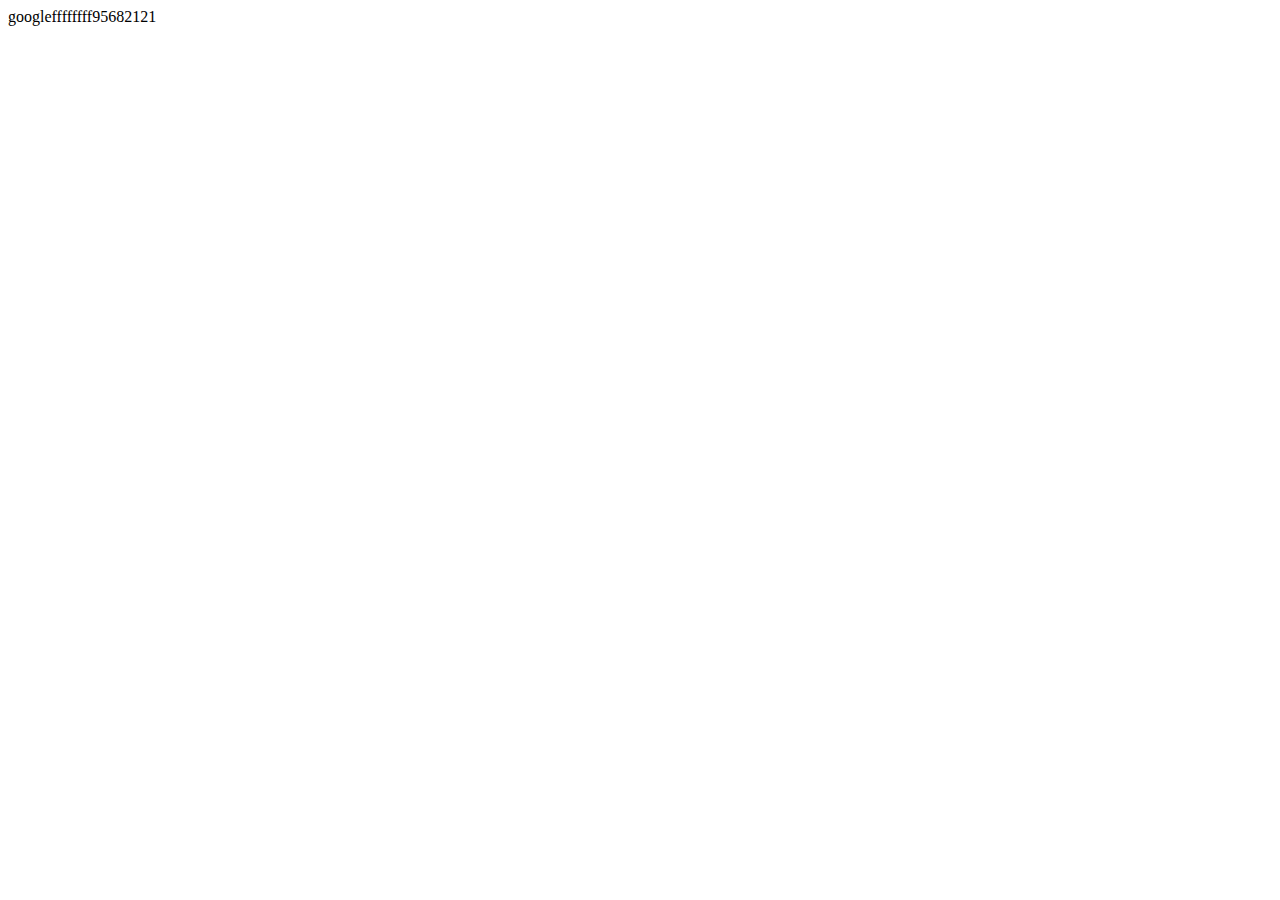
<file: googlehostedservice.html>
<!DOCTYPE html PUBLIC "-//W3C//DTD XHTML 1.0 Transitional//EN" "http://www.w3.org/TR/xhtml1/DTD/xhtml1-transitional.dtd">
<html xmlns="http://www.w3.org/1999/xhtml">
<head>
<meta http-equiv="Content-Type" content="text/html; charset=UTF-8" />
<title>Untitled Document</title>
</head>

<body>
googleffffffff95682121
</body>
</html>
</file>
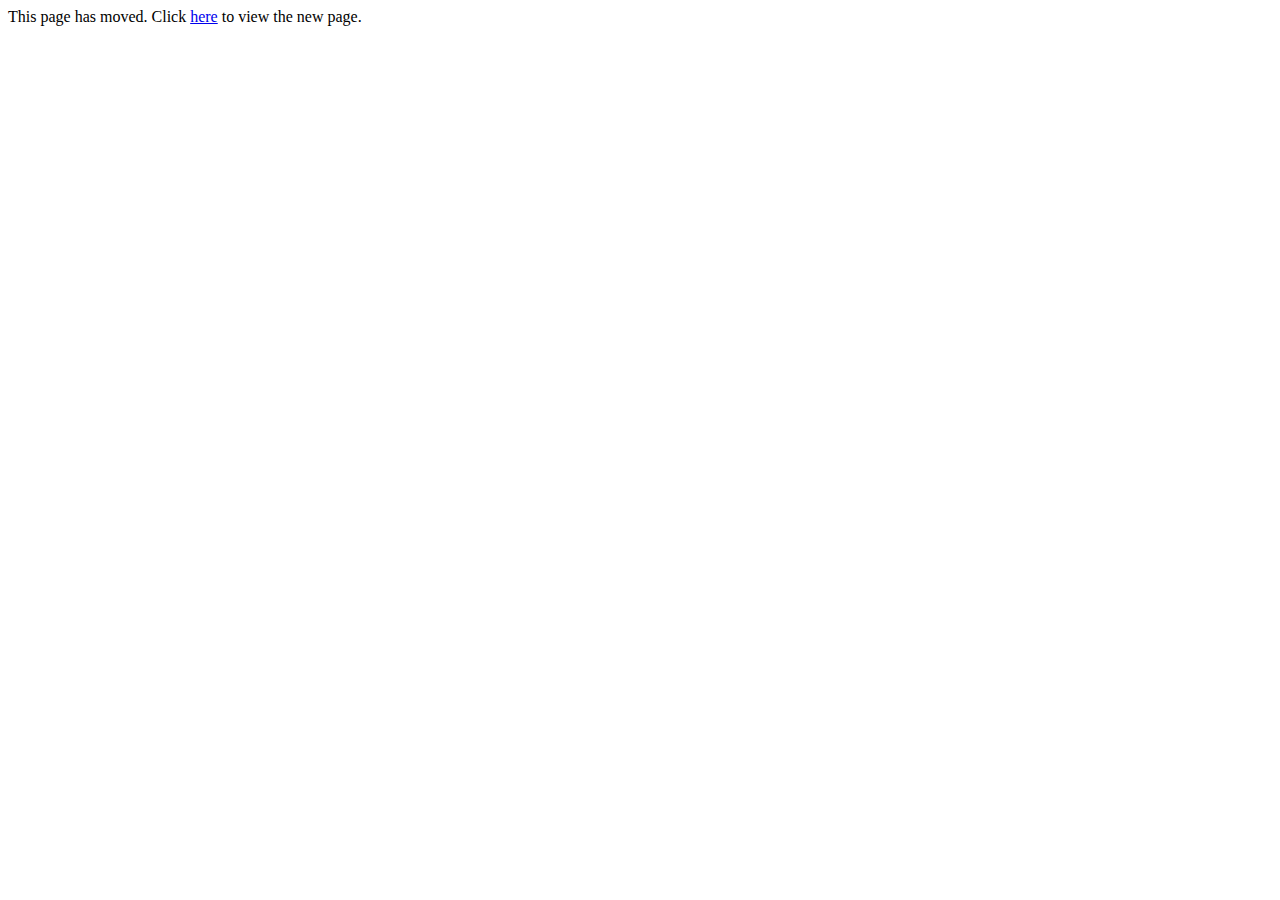
<file: insured.html>
<html>
<head>
<meta http-equiv="refresh" content="2;url=http://example.com" />
<title>Page Moved</title>
</head>
<body>
This page has moved. Click <a href="http://skjfacilities.com/index.html">here</a> to view the new page.
</body>
</html>
</file>
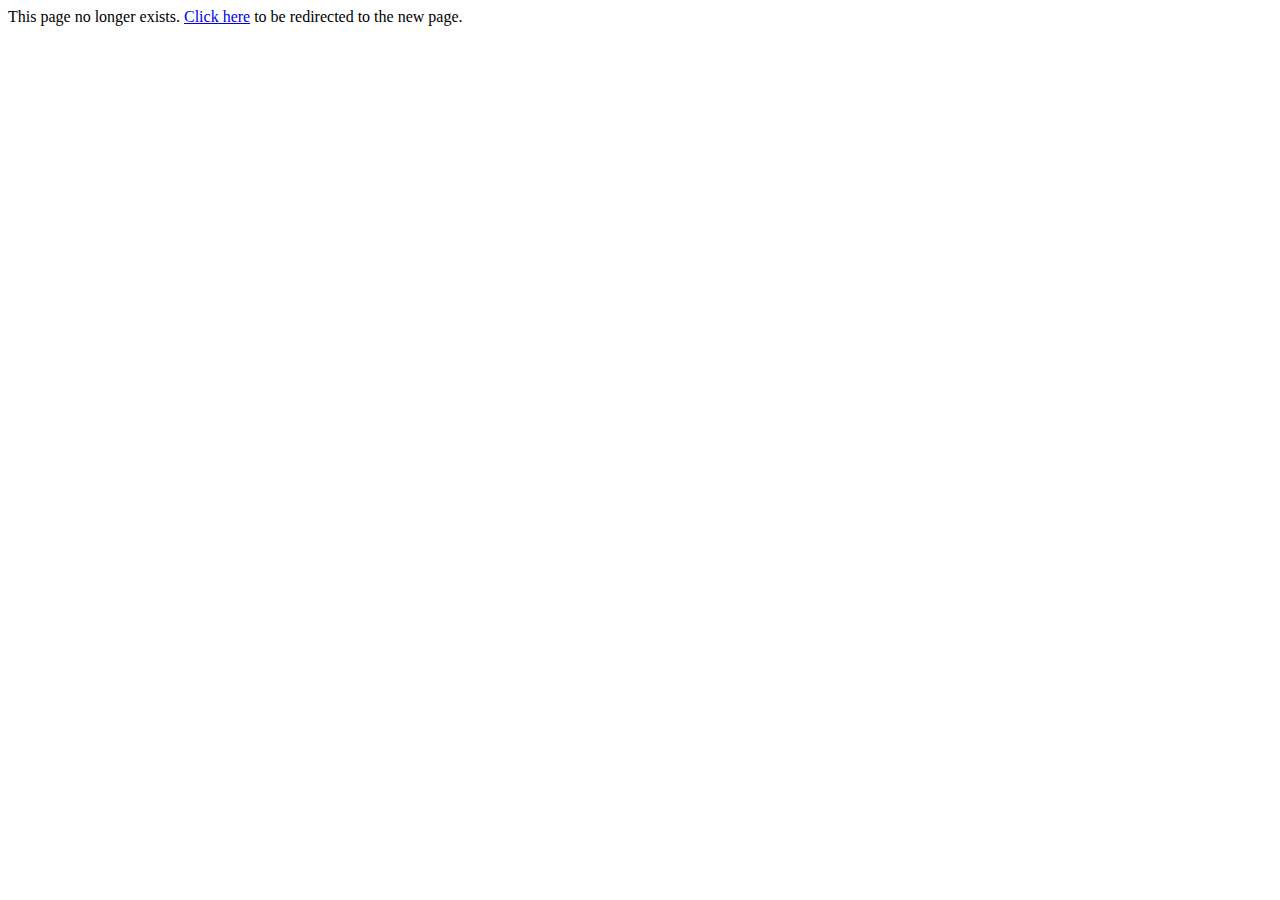
<file: janitorial_services.html>
<html>
<head>
<meta http-equiv="refresh" content="2;url=http://skjfacilities.com/cleaning-services.html" />
<title>Page Moved</title>
</head>
<body>
This page no longer exists. <a href="http://skjfacilities.com/cleaning-services.html">Click here</a> to be redirected to the new page.
</body>
</html>
</file>
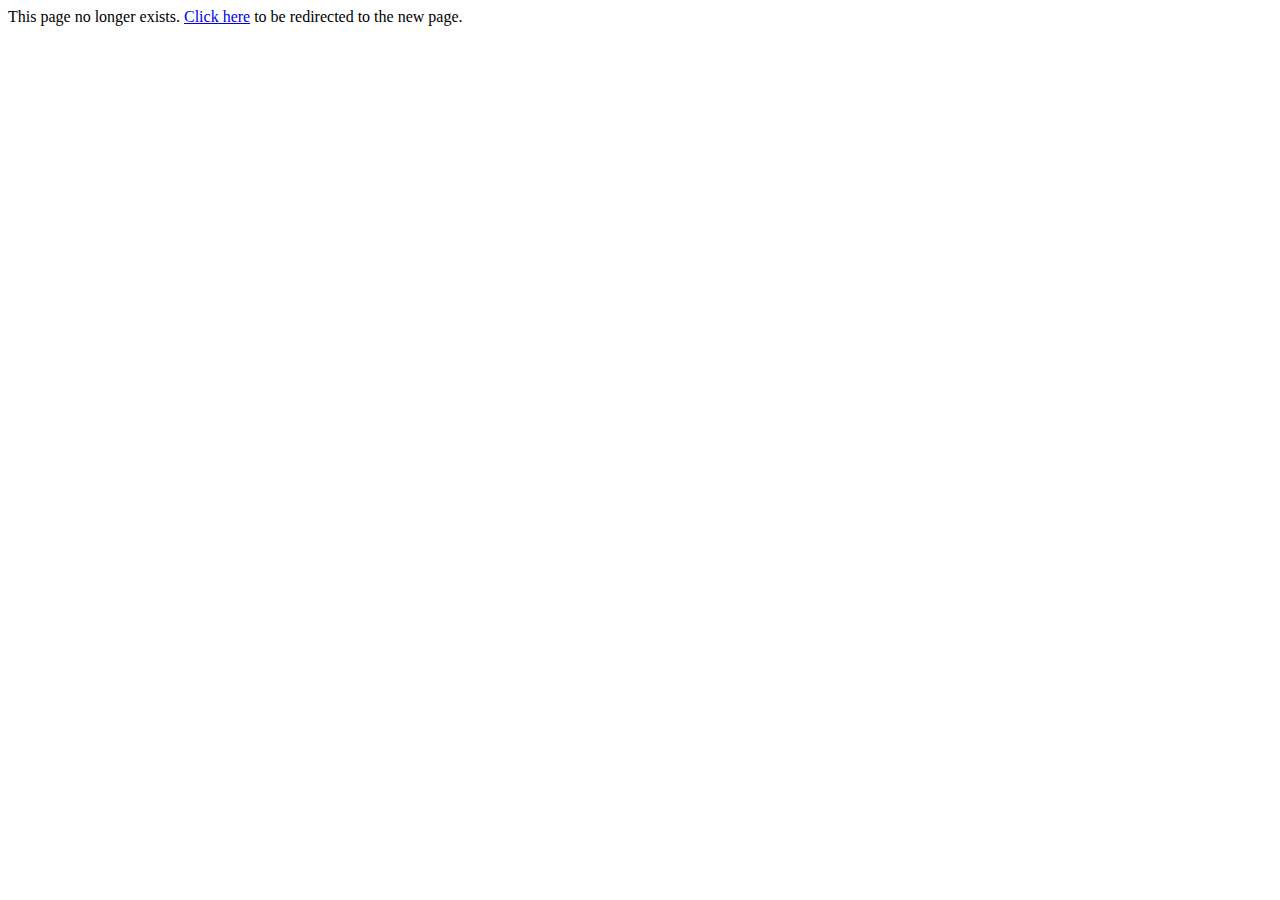
<file: lawn_care.html>
<html>
<head>
<meta http-equiv="refresh" content="2;url=http://skjfacilities.com/property-maintenance.html" />
<title>Page Moved</title>
</head>
<body>
This page no longer exists. <a href="http://skjfacilities.com/property-maintenance.html">Click here</a> to be redirected to the new page.
</body>
</html>
</file>
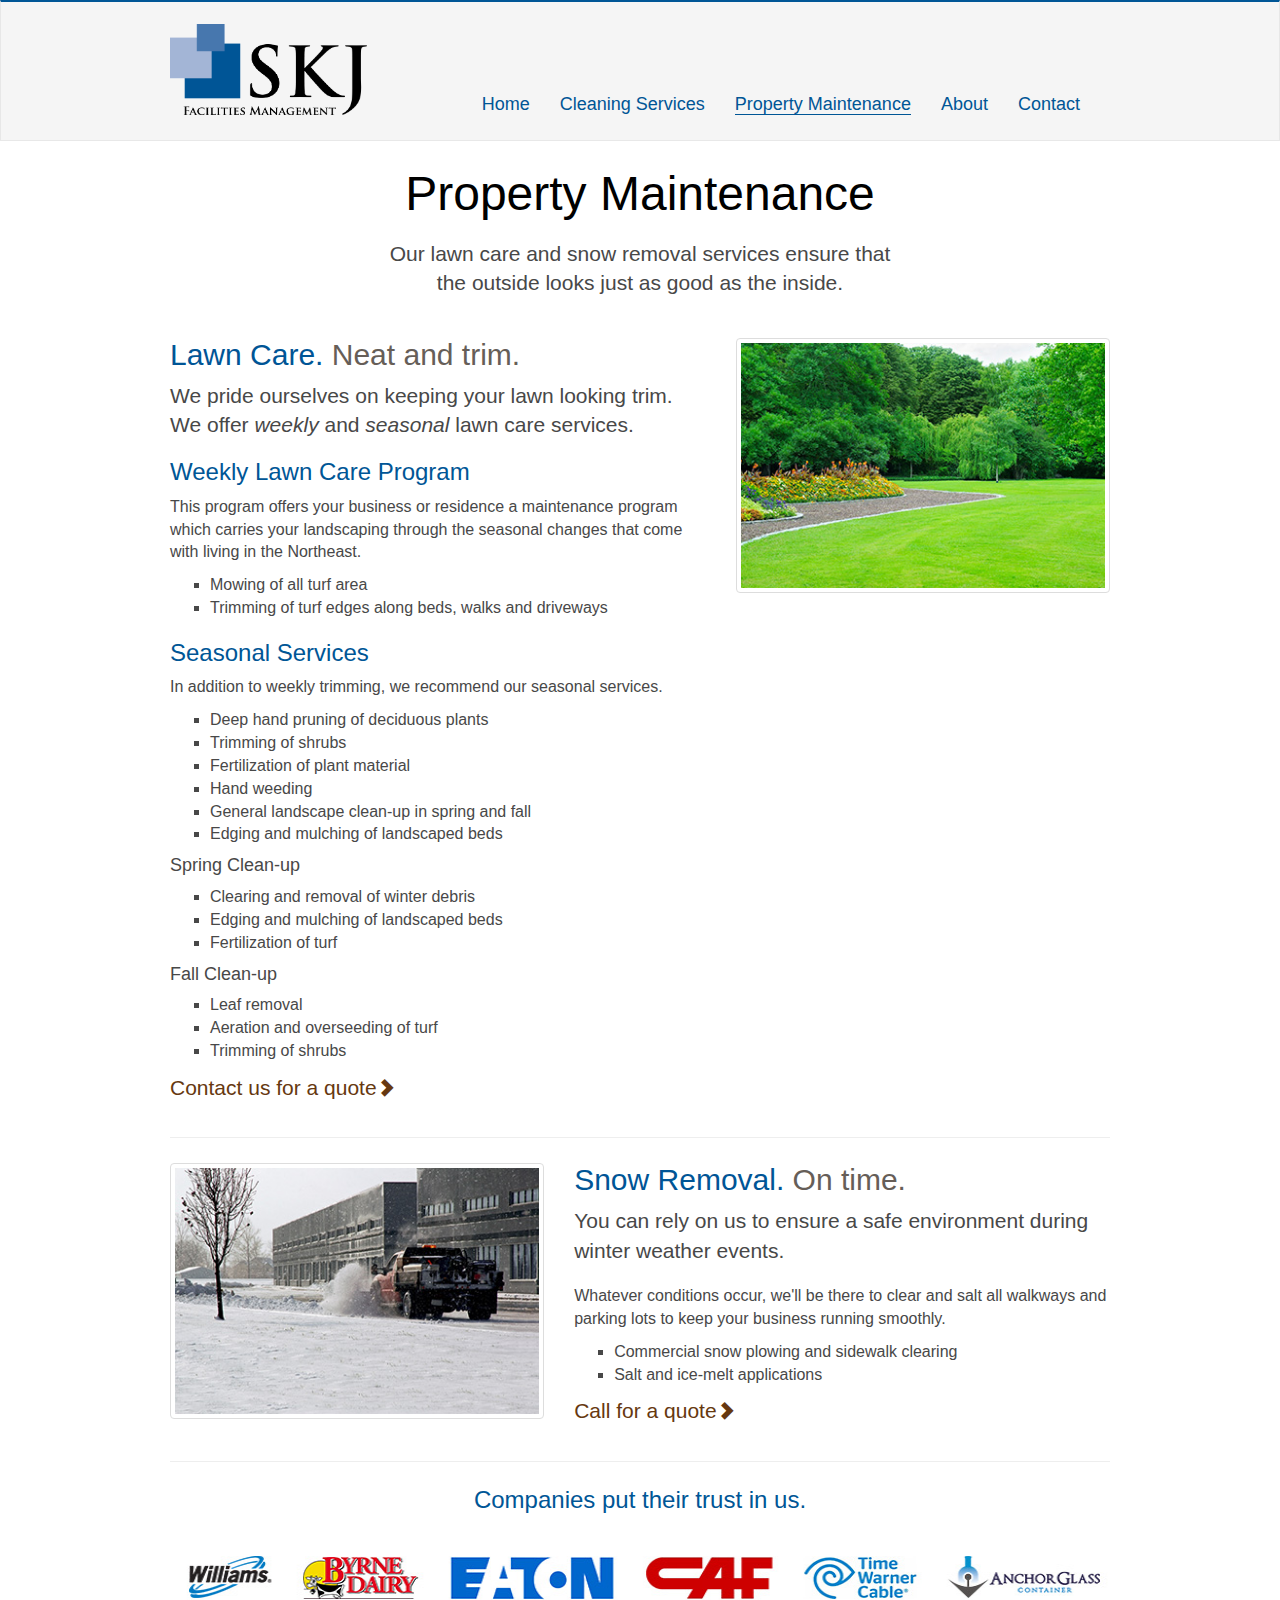
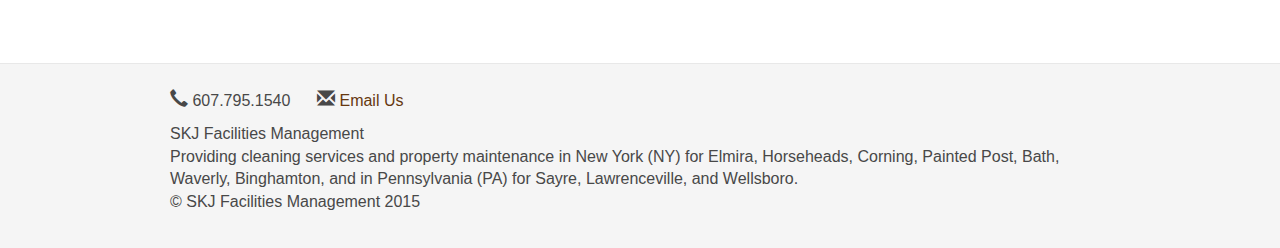
<file: property-maintenance.html>
<!DOCTYPE html>
<html lang="en"><head>
    <meta charset="utf-8">
    <meta http-equiv="X-UA-Compatible" content="IE=edge">
    <meta name="viewport" content="width=device-width, initial-scale=1">
    <meta name="description" content="Property Maintenance. Our lawn care and snow removal services ensure that 
the outside looks just as good as the inside.">
    <meta name="keywords" content="property maintenance, lawn care, snow removal, professional snow plowing, professional mowing company, property maintenance quote, lawn care quote, snow removal quote, professional snow plowing quote, professional mowing company quote">
	
	<link rel="shortcut icon" href="images/favicon.png">

    <title>Property Maintenance &middot; SKJ Facilities Management</title>

    <!-- Bootstrap core CSS -->
    <link href="css/bootstrap.css" rel="stylesheet">

    <!-- Custom styles for this template -->
    <link href="css/jumbotron-narrow.css" rel="stylesheet">
    <link href="css/sticky-footer.css" rel="stylesheet">
    <link href="css/custom.css" rel="stylesheet">
    <link href='http://fonts.googleapis.com/css?family=Lato|Oxygen' rel='stylesheet' type='text/css'>
    <link href='http://fonts.googleapis.com/css?family=Open+Sans:300italic,400italic,600italic,700italic,800italic,400,300,600,700,800&subset=latin,cyrillic-ext' rel='stylesheet' type='text/css'>
    <link href='http://fonts.googleapis.com/css?family=Source+Sans+Pro' rel='stylesheet' type='text/css'>
    <link href='http://fonts.googleapis.com/css?family=Oxygen:400,300,700' rel='stylesheet' type='text/css'>

    <!-- HTML5 shim and Respond.js IE8 support of HTML5 elements and media queries -->
    <!--[if lt IE 9]>
      <script src="js/html5shiv.js"></script>
      <script src="js/respond.min.js"></script>
    <![endif]-->
  </head>

  <body>
  	<nav class="navbar navbar-default">
      <div class="container">
        <!-- Brand and toggle get grouped for better mobile display -->
        <div class="navbar-header">
          <button type="button" class="navbar-toggle collapsed" data-toggle="collapse" data-target="#bs-example-navbar-collapse-1">
            <span class="sr-only">Toggle navigation</span>
            <span class="icon-bar"></span>
            <span class="icon-bar"></span>
            <span class="icon-bar"></span>
          </button>
          <a class="navbar-brand" href="index.html"><img src="images/skj-facilities-management.gif" height="91" width="197"  alt="SKJ Facilities Management"></a>
        </div>
    
        <!-- Collect the nav links, forms, and other content for toggling -->
        <div class="collapse navbar-collapse" id="bs-example-navbar-collapse-1">
          <ul class="nav navbar-nav">
			<li><a href="index.html">Home</a></li>
            <li><a href="cleaning-services.html">Cleaning Services</a></li>
            <li class="active"><a href="property-maintenance.html">Property Maintenance</a></li>
            <li><a href="about.html">About</a></li>
            <li><a href="contact.html">Contact</a></li>
          </ul>
        </div><!-- /.navbar-collapse -->
      </div><!-- /.container-fluid -->
    </nav>
    <div class="body-container">  
      <!--<div class="sub-header">
      	<div class="container">
        	<h1 style="color:#fff; text-align:center; padding-top: 50px;">Property Maintenance</h1>
            <div class="jumbotron" style="margin-bottom:0;">
            </div>
        </div>
      </div>-->
      <div class="container">	
      <h1 class="focus">Property Maintenance</h1>
      <p class="lead focus">Our lawn care and snow removal services ensure that <br>
        the outside looks just as good as the inside. </p>
        <div class="row featurette hidden-sm hidden-xs" style="margin-top:25px;">
        <div class="col-md-7">
          <h2 class="featurette-heading">Lawn Care. <span class="text-muted">Neat and trim.</span></h2>
          <p class="lead">We pride ourselves on  keeping your lawn looking trim. We offer <em>weekly</em> and <em>seasonal</em> lawn care services. </p>
          <h3>Weekly Lawn Care Program </h3>
          <p>This program offers your business or residence a maintenance program which carries your landscaping through the seasonal changes that come with living in the Northeast. </p>
          <ul>
            <li>Mowing of all turf area </li>
            <li>Trimming of turf edges along beds, walks and driveways          </li>
          </ul>
          <h3>Seasonal Services </h3>
          <p>In addition to weekly trimming, we recommend our seasonal services. </p>
          <ul>
            <li>Deep hand pruning of deciduous plants </li>
            <li>Trimming of shrubs </li>
            <li>Fertilization of plant material </li>
            <li>Hand weeding </li>
            <li>General landscape clean-up in spring and fall </li>
            <li>Edging and mulching of landscaped beds          </li>
          </ul>
          <h4>Spring Clean-up </h4>
          <ul>
            <li>Clearing and removal of winter debris </li>
            <li>Edging and mulching of landscaped beds </li>
            <li>Fertilization of turf </li>
          </ul>
          <h4>Fall Clean-up </h4>
          <ul>
            <li>Leaf removal </li>
            <li>Aeration and overseeding of turf </li>
            <li>Trimming of shrubs </li>
          </ul>
          <p><a class="lead" href="contact.html"><strong>Contact us for a  quote<span class="glyphicon glyphicon-chevron-right"></span></strong></a></p>
          
        </div>
        <div class="col-md-5">
          <img class="featurette-image img-responsive img-thumbnail" src="images/lawn-care.jpg">
        </div>
	</div><!-- /.featurette -->
    
    <div class="row featurette hidden-md hidden-lg" style="margin-top:25px;">
                <div class="col-md-5">
          <img class="featurette-image img-responsive img-thumbnail" src="images/lawn-care.jpg">
        </div>
        
        <div class="col-md-7">
          <h2 class="featurette-heading">Lawn Care. <span class="text-muted">Neat and trim.</span></h2>
          <p class="lead">We pride ourselves on  keeping your lawn looking trim. We offer <em>weekly</em> and <em>seasonal</em> lawn care services. </p>
          <h3>Weekly Lawn Care Program </h3>
          <p>This program offers your business or residence a maintenance program which carries your landscaping through the seasonal changes that come with living in the Northeast. </p>
          <ul>
            <li>Mowing of all turf area </li>
            <li>Trimming of turf edges along beds, walks and driveways          </li>
          </ul>
          <h3>Seasonal Services </h3>
          <p>In addition to weekly trimming, we recommend our seasonal services. </p>
          <ul>
            <li>Deep hand pruning of deciduous plants </li>
            <li>Trimming of shrubs </li>
            <li>Fertilization of plant material </li>
            <li>Hand weeding </li>
            <li>General landscape clean-up in spring and fall </li>
            <li>Edging and mulching of landscaped beds          </li>
          </ul>
          <h4>Spring Clean-up </h4>
          <ul>
            <li>Clearing and removal of winter debris </li>
            <li>Edging and mulching of landscaped beds </li>
            <li>Fertilization of turf </li>
          </ul>
          <h4>Fall Clean-up </h4>
          <ul>
            <li>Leaf removal </li>
            <li>Aeration and overseeding of turf </li>
            <li>Trimming of shrubs </li>
          </ul>
          <p><a class="lead" href="contact.html"><strong>Contact us for a  quote<span class="glyphicon glyphicon-chevron-right"></span></strong></a></p>
        </div>

	</div><!-- /.featurette -->
    
    
    <hr class="featurette-divider">
    <div class="row featurette">
        <div class="col-md-5">
          <img class="featurette-image img-responsive img-thumbnail" src="images/snow-removal.jpg">
        </div>
        <div class="col-md-7">
          <h2 class="featurette-heading">Snow Removal. <span class="text-muted">On time.</span></h2>
          <p class="lead">You can rely on us to ensure a safe environment during winter weather events. </p>
          <p dir="ltr"> Whatever conditions occur, we'll be there to   clear and salt all walkways and parking lots to keep your business running smoothly.</p>
          <ul>
            <li>Commercial snow plowing and sidewalk clearing</li>
            <li>Salt and ice-melt applications</li>
          </ul>
          <p><a class="lead" href="contact.html"><strong>Call for a  quote<span class="glyphicon glyphicon-chevron-right"></span></strong></a></p>
   
        </div>
      </div><!-- /.featurette -->
     
    <hr class="featurette-divider">
    <h3 style="text-align:center">Companies put their trust in us.</h3>
    <p>&nbsp;</p>
    <div class="row customers hidden-md hidden-lg">
      <div class="col-xs-6 col-sm-4 col-md-2"><img class="img-responsive" src="images/williams.jpg" alt="Williams Logo"></div>
      <div class="col-xs-6 col-sm-4 col-md-2"><img class="img-responsive" src="images/byrne-dairy.jpg" alt="Byrne Dairy Logo"></div>
      <div class="col-xs-6 col-sm-4 col-md-2"><img class="img-responsive" src="images/eaton.jpg" alt="Eaton Logo"></div>
      <div class="col-xs-6 col-sm-4 col-md-2"><img class="img-responsive" src="images/caf.jpg" alt="CAF logo"></div>
      <div class="col-xs-6 col-sm-4 col-md-2"><img class="img-responsive" src="images/time-warner-cable.jpg" alt="Time Warner Cable Logo"></div>
      <div class="col-xs-6 col-sm-4 col-md-2"><img class="img-responsive" src="images/anchor-glass.jpg" alt="Anchor Glass logo"></div>
    </div>
    
        <div class="row">
          <div class="col-md-12 hidden-sm hidden-xs">
            <p><img src="images/customers.jpg" width="950" height="44" alt="SKJ Facilities Management Customers' Logos"></p>
            <p>&nbsp;</p>
          </div>
        </div>
      </div>
      <div class="footer-container">
        <div class="footer">
          <div class="container">
          	<div class="contact-info">
                <p><span class="glyphicon glyphicon-earphone"></span>&nbsp;607.795.1540&nbsp;&nbsp;&nbsp;&nbsp;&nbsp;&nbsp;<span class="glyphicon glyphicon-envelope"></span>&nbsp;<a href="contact.html"><strong>Email Us</strong></a><br/>   
                </p>
            </div>            
            <p><strong>SKJ Facilities Management</strong><br/>
              Providing cleaning services and property maintenance in New York (NY) for Elmira, Horseheads, Corning, Painted Post, Bath, Waverly, Binghamton, and in Pennsylvania (PA) for Sayre, Lawrenceville, and Wellsboro. 
              <br/>
              © SKJ Facilities Management 2015</p>
          </div>
        </div>
      </div>
      </div>
      

    <!-- jQuery (necessary for Bootstrap's JavaScript plugins) -->
    <script src="js/jquery.js"></script>
    <!-- Include all compiled plugins (below), or include individual files as needed -->
    <script src="js/bootstrap.min.js"></script>
    <!-- Google Analytics -->
    <script type="text/javascript">
	var gaJsHost = (("https:" == document.location.protocol) ? "https://ssl." : "http://www.");
	document.write(unescape("%3Cscript src='" + gaJsHost + "google-analytics.com/ga.js' type='text/javascript'%3E%3C/script%3E"));
	</script>
	<script type="text/javascript">
	var pageTracker = _gat._getTracker("UA-4135852-1");
	pageTracker._initData();
	pageTracker._trackPageview();
	</script>
  </body>
</html>
</file>
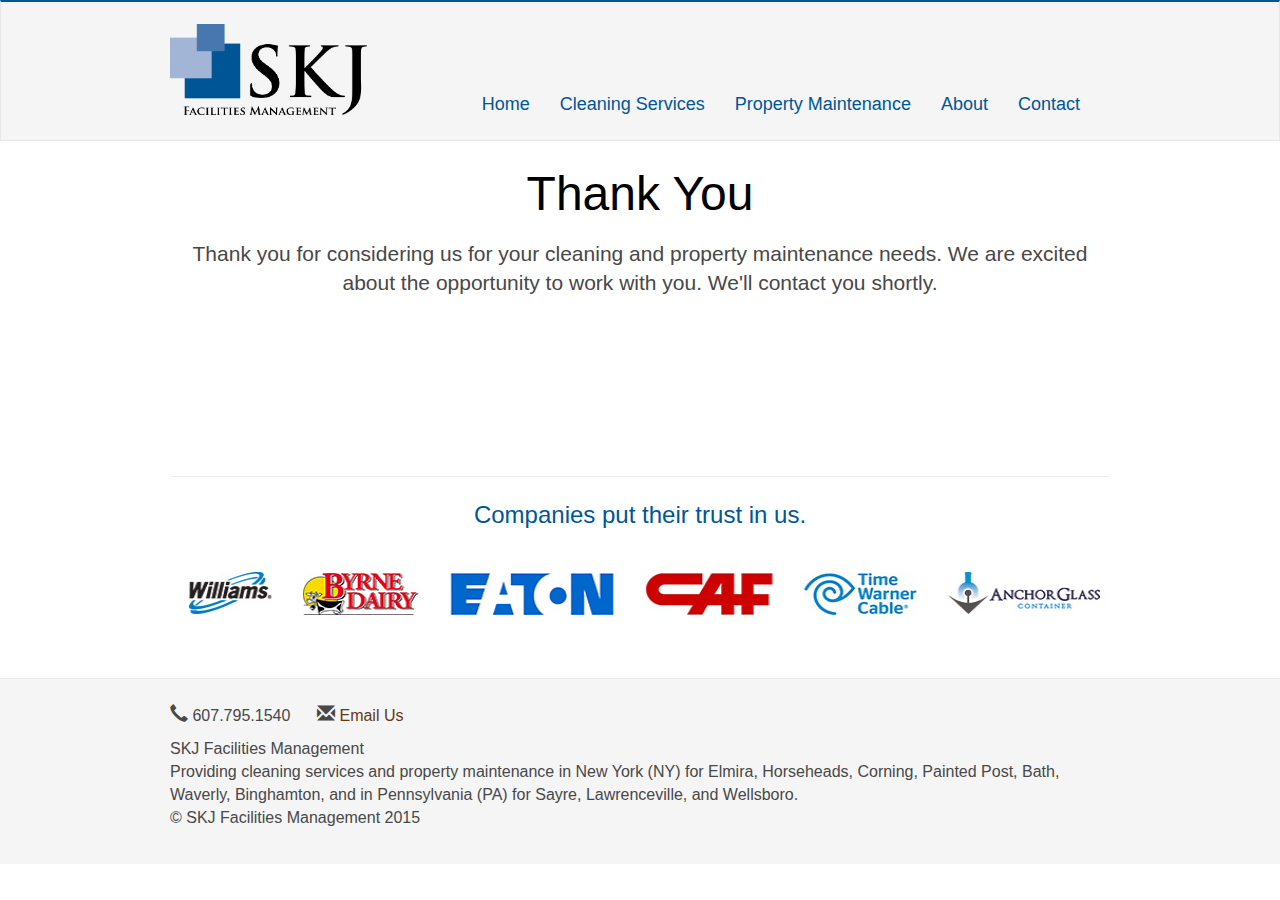
<file: thank-you.html>
<!DOCTYPE html>
<html lang="en">
  <head>
    <meta charset="utf-8">
    <meta http-equiv="X-UA-Compatible" content="IE=edge">
    <meta name="viewport" content="width=device-width, initial-scale=1">
	<link rel="shortcut icon" href="images/favicon.png">
    <title>Thank You &middot; SKJ Facilities Management</title>

    <!-- Bootstrap core CSS -->
    <link href="css/bootstrap.css" rel="stylesheet">

    <!-- Custom styles for this template -->
    <link href="css/jumbotron-narrow.css" rel="stylesheet">
    <link href="css/sticky-footer.css" rel="stylesheet">
    <link href="css/custom.css" rel="stylesheet">
    <link href='http://fonts.googleapis.com/css?family=Lato|Oxygen' rel='stylesheet' type='text/css'>
    <link href='http://fonts.googleapis.com/css?family=Open+Sans:300italic,400italic,600italic,700italic,800italic,400,300,600,700,800&subset=latin,cyrillic-ext' rel='stylesheet' type='text/css'>
    <link href='http://fonts.googleapis.com/css?family=Source+Sans+Pro' rel='stylesheet' type='text/css'>
    <link href='http://fonts.googleapis.com/css?family=Oxygen:400,300,700' rel='stylesheet' type='text/css'>

    <!-- HTML5 shim and Respond.js IE8 support of HTML5 elements and media queries -->
    <!--[if lt IE 9]>
      <script src="js/html5shiv.js"></script>
      <script src="js/respond.min.js"></script>
    <![endif]-->
  </head>

  <body>
  	<nav class="navbar navbar-default">
      <div class="container">
        <!-- Brand and toggle get grouped for better mobile display -->
        <div class="navbar-header">
          <button type="button" class="navbar-toggle collapsed" data-toggle="collapse" data-target="#bs-example-navbar-collapse-1">
            <span class="sr-only">Toggle navigation</span>
            <span class="icon-bar"></span>
            <span class="icon-bar"></span>
            <span class="icon-bar"></span>
          </button>
          <a class="navbar-brand" href="index.html"><img src="images/skj-facilities-management.gif" height="91" width="197"  alt="SKJ Facilities Management"></a>
        </div>
    
        <!-- Collect the nav links, forms, and other content for toggling -->
        <div class="collapse navbar-collapse" id="bs-example-navbar-collapse-1">
          <ul class="nav navbar-nav">
			<li><a href="index.html">Home</a></li>
            <li><a href="cleaning-services.html">Cleaning Services</a></li>
            <li><a href="property-maintenance.html">Property Maintenance</a></li>
            <li><a href="about.html">About</a></li>
            <li><a href="contact.html">Contact</a></li>
          </ul>
        </div><!-- /.navbar-collapse -->
      </div><!-- /.container-fluid -->
    </nav>
    <div class="body-container">  
      <!--<div class="sub-header">
      	<div class="container">
        	<h1 style="color:#fff; text-align:center; padding-top: 50px;">Contact Us</h1>
            <div class="jumbotron" style="margin-bottom:0;">
            </div>
        </div>
      </div>-->
      <div class="container">	
      <h1 class="focus">Thank You</h1>
      <p class="lead focus">Thank you for considering us for your cleaning and property maintenance needs.  We are excited about the opportunity to work with you.  We'll contact you shortly. </p>
      <p class="lead focus">&nbsp;</p>
      <p class="lead focus">&nbsp;</p>
     
            
    <hr class="featurette-divider">
    <h3 style="text-align:center">Companies put their trust in us.</h3>
    <p>&nbsp;</p>
    <div class="row customers hidden-md hidden-lg">
      <div class="col-xs-6 col-sm-4 col-md-2"><img class="img-responsive" src="images/williams.jpg" alt="Williams Logo"></div>
      <div class="col-xs-6 col-sm-4 col-md-2"><img class="img-responsive" src="images/byrne-dairy.jpg" alt="Byrne Dairy Logo"></div>
      <div class="col-xs-6 col-sm-4 col-md-2"><img class="img-responsive" src="images/eaton.jpg" alt="Eaton Logo"></div>
      <div class="col-xs-6 col-sm-4 col-md-2"><img class="img-responsive" src="images/caf.jpg" alt="CAF logo"></div>
      <div class="col-xs-6 col-sm-4 col-md-2"><img class="img-responsive" src="images/time-warner-cable.jpg" alt="Time Warner Cable Logo"></div>
      <div class="col-xs-6 col-sm-4 col-md-2"><img class="img-responsive" src="images/anchor-glass.jpg" alt="Anchor Glass logo"></div>
    </div>
    
        <div class="row">
          <div class="col-md-12 hidden-sm hidden-xs">
            <p><img src="images/customers.jpg" width="950" height="44" alt="SKJ Facilities Management Customers' Logos"></p>
            <p>&nbsp;</p>
          </div>
        </div>
      </div>
      <div class="footer-container">
        <div class="footer">
          <div class="container">
          	<div class="contact-info">
                <p><span class="glyphicon glyphicon-earphone"></span>&nbsp;607.795.1540&nbsp;&nbsp;&nbsp;&nbsp;&nbsp;&nbsp;<span class="glyphicon glyphicon-envelope"></span>&nbsp;<a href="contact.html"><strong>Email Us</strong></a><br/>   
                </p>
            </div>            
            <p><strong>SKJ Facilities Management</strong><br/>
              Providing cleaning services and property maintenance in New York (NY) for Elmira, Horseheads, Corning, Painted Post, Bath, Waverly, Binghamton, and in Pennsylvania (PA) for Sayre, Lawrenceville, and Wellsboro. 
              <br/>
              © SKJ Facilities Management 2015</p>
          </div>
        </div>
      </div>
      </div>
	
    <!-- Google Code for Contact Us Form Submission Conversion Page -->
	<script type="text/javascript">
    /* <![CDATA[ */
    var google_conversion_id = 998721334;
    var google_conversion_language = "en";
    var google_conversion_format = "3";
    var google_conversion_color = "ffffff";
    var google_conversion_label = "sUJUCOua0GEQto6d3AM";
    var google_remarketing_only = false;
    /* ]]> */
    </script>
    <script type="text/javascript" src="//www.googleadservices.com/pagead/conversion.js">
    </script>
    <noscript>
    <div style="display:inline;">
    <img height="1" width="1" style="border-style:none;" alt="" src="//www.googleadservices.com/pagead/conversion/998721334/?label=sUJUCOua0GEQto6d3AM&amp;guid=ON&amp;script=0"/>
    </div>
    </noscript>
    <!-- jQuery (necessary for Bootstrap's JavaScript plugins) -->
    <script src="js/jquery.js"></script>
    <!-- Include all compiled plugins (below), or include individual files as needed -->
    <script src="js/bootstrap.min.js"></script>
        <!-- Google Analytics -->
    <script type="text/javascript">
	var gaJsHost = (("https:" == document.location.protocol) ? "https://ssl." : "http://www.");
	document.write(unescape("%3Cscript src='" + gaJsHost + "google-analytics.com/ga.js' type='text/javascript'%3E%3C/script%3E"));
	</script>
	<script type="text/javascript">
	var pageTracker = _gat._getTracker("UA-4135852-1");
	pageTracker._initData();
	pageTracker._trackPageview();
	</script>
  </body>
</html>
</file>
<file: css/jumbotron-narrow.css>
/* Space out content a bit */
body {
  padding-top: 20px;
  padding-bottom: 20px;
}

/* Everything but the jumbotron gets side spacing for mobile first views */
.header,
.marketing,
.footer {
  padding-left: 15px;
  padding-right: 15px;
}

/* Custom page header */
.header {
  border-bottom: 1px solid #e5e5e5;
}
/* Make the masthead heading the same height as the navigation */
.header h3 {
  margin-top: 0;
  margin-bottom: 0;
  line-height: 40px;
  padding-bottom: 19px;
}

/* Custom page footer */
/*.footer {
  padding-top: 19px;
  color: #777;
  border-top: 1px solid #e5e5e5;
}*/

/* Customize container */
@media (min-width: 768px) {
  .container {
    max-width: 730px;
  }
}
.container-narrow > hr {
  margin: 30px 0;
}

/* Main marketing message and sign up button */
.jumbotron {
  text-align: center;
  border-bottom: 1px solid #e5e5e5;
}
.jumbotron .btn {
  font-size: 21px;
  padding: 14px 24px;
}

/* Supporting marketing content */
.marketing {
  margin: 40px 0;
}
.marketing p + h4 {
  margin-top: 28px;
}

/* Responsive: Portrait tablets and up */
@media screen and (min-width: 768px) {
  /* Remove the padding we set earlier */
  .header,
  .marketing,
  .footer {
    padding-left: 0;
    padding-right: 0;
  }
  /* Space out the masthead */
  .header {
    margin-bottom: 30px;
  }
  /* Remove the bottom border on the jumbotron for visual effect */
  .jumbotron {
    border-bottom: 0;
  }
}
</file>
<file: css/sticky-footer.css>
/* Sticky footer styles
-------------------------------------------------- */

html,
body {
  height: 100%;
  /* The html and body elements cannot have any padding or margin. */
}

/* Wrapper for page content to push down footer */
#wrap {
  min-height: 100%;
  height: auto !important;
  height: 100%;
  /* Negative indent footer by its height */
  margin: 0 auto -60px;
  /* Pad bottom by footer height */
  padding: 0 0 60px;
}

/* Set the fixed height of the footer here */
#footer {
  /*height: 60px;*/
  background-color: #f5f5f5;
}


/* Custom page CSS
-------------------------------------------------- */
/* Not required for template or sticky footer method. */

.container .credit {
  margin: 20px 0;
}
</file>
<file: css/custom.css>
/* Custom CSS Document */
a {
color: #663810;
}


a:hover {
  color: black;
  text-decoration:none;
}

@media (min-width: 992px) {
  .container {
    max-width: 970px;
  }
  
  .navbar-nav {
	float: right;
	margin-top: 75px;
  }
  
  .navbar .container{
	padding-top: 7px;
	padding-bottom: 10px;
  }
  
  .navbar-default .navbar-nav > .active > a, 
  .navbar-default .navbar-nav > .active > a:hover, 
  .navbar-default .navbar-nav > .active > a:focus {
	background-color: transparent;
	border-bottom-width: 1px;
    border-bottom-style: solid;
    text-decoration: none;
	color: #005696;
	padding: 0;
	margin: 10px 15px;
  }
  
  .navbar-default .navbar-nav > li > a, 
  .navbar-default .navbar-nav > li > a:hover, 
  .navbar-default .navbar-nav > li > a:focus {
  	color: #005696;
	padding: 0;
	margin: 10px 15px;
	font-size: 18px;
  }

}


@media (max-width: 991px) {
    .navbar-header {
        float: none;
    }
    .navbar-toggle {
        display: block;
    }
    .navbar-collapse {
        border-top: 1px solid transparent;
        box-shadow: inset 0 1px 0 rgba(255,255,255,0.1);
    }
    .navbar-collapse.collapse {
        display: none!important;
    }
    .navbar-nav {
        float: none!important;
        margin: 7.5px -15px;
    }
    .navbar-nav>li {
        float: none;
    }
    .navbar-nav>li>a {
        padding-top: 10px;
        padding-bottom: 10px;
    }
    .navbar-text {
        float: none;
        margin: 15px 0;
    }
    /* since 3.1.0 */
    .navbar-collapse.collapse.in { 
        display: block!important;
    }
    .collapsing {
        overflow: hidden!important;
    }
}

@media (min-width: 768px) {
	.navbar {
	  border-radius: 0;
	}
}

.navbar {
margin-bottom: -2px;
}

.navbar-default .navbar-nav > .active > a, 
.navbar-default .navbar-nav > .active > a:hover, 
.navbar-default .navbar-nav > .active > a:focus {
	text-decoration: none;
	color: #005696;
	margin: 10px 15px;
}

.navbar-default .navbar-nav > li > a, 
.navbar-default .navbar-nav > li > a:hover, 
.navbar-default .navbar-nav > li > a:focus {
	color: #005696;
	margin: 10px 15px;
	font-size: 18px;
}

/*navbar-default .navbar-toggle {
  border-color: #005596;
}*/

.navbar-default .navbar-toggle .icon-bar {
    background-color: #005596;
}

.navbar-default .navbar-toggle {
  border-color: #005596;
}



body {
	padding-top: 0;
	font-family: Helvetica,Arial,sans-serif;
	color: #484848;
}


h1,
h2,
h3,
h4,
h5,
h6,
.h1,
.h2,
.h3,
.h4,
.h5,
.h6 {
  font-family: "Helvetica Neue", Helvetica, Arial, sans-serif;
  font-weight: 400;
  line-height: 1.1;
}

p, ul {
	font-size:16px;
	font-weight: 200;
}

.nav, strong {
	font-weight:normal;
	}


.text-muted{color: #665e58;}

ul {list-style-type:square;}

/* BUTTONS */
.btn-default {
color: #663810;
background-color: white;
border-color: #cccccc;
}

.btn-default:hover,
.btn-default:focus,
.btn-default:active,
.btn-default.active,
.open .dropdown-toggle.btn-default {
  color: #4d2a0c;
  background-color: #fafafa;
  border-color: #c2c2c2;
}


/* END BUTTONS */

/* HEADER */


.navbar {
	border-top: 2px solid #005696;
}

.navbar-default {
	background-color: #f5f5f5;
	border-bottom: 1px solid #e8e8e8;
	}

.navbar .container {
	background-color:#f5f5f5;
}
/*
.navbar-default .navbar-nav > .active > a,
.navbar-default .navbar-nav > .active > a:hover,
.navbar-default .navbar-nav > .active > a:focus {
  color: #555555;
  background-color:transparent;
}
*/


/*
.nav {
	margin-top: 56px;
}

.nav-pills > li.active > a, .nav-pills > li.active > a:hover, .nav-pills > li.active > a:focus {
	background-color: none;
	border-bottom-width: 1px;
	border-bottom-style: solid;
	text-decoration:none;
}

.nav > li > a {color: #005696;}

.nav .caret {
  border-top-color: #005696;
  border-bottom-color: #005696;
}

.nav > li > a {
  position: relative;
  display: block;
  padding: 0 0;
}

.nav > li {
  position: relative;
  display: block;
  margin: 15px;
  margin-right: 25px;
}
*/
/* END HEADER */

/* JUMBOTRON */
.jumbotron {
	text-align: left;
	padding-top: 20px;
	padding-bottom: 30px;
	margin-bottom: 30;
	/*height: 305px;*/
}

.jumbotron h1 {
	padding-top: 20px;
}

h1 {color: black; font-size:48px; text-align:center}

h1.focus {margin-top:29px;}

p.focus {text-align:center; margin-top:18px; margin-bottom:40px;}

.container .jumbotron {
border-radius: 3px;
}

/* END JUMBOTRON */

/* BODY */

.body-container {
	padding-top: 0;
}

.container {
	background-color: white;
	/*background-color: #f3f3f3;*/
}

.col-md-3, .col-md-9, .bs-sidebar {
	background-color: white;
	}

.sub-header h1 {
	font-size: 63px;
	padding-bottom: 230px;
	height: 270px
}

.sub-header .container {
	background-color:transparent;}
	
.sub-header {
	background: url('../images/stock-photography/stock-photo-9499241-vacum-cleaner-3.jpg') no-repeat center center;
}

.glyphicon {
font-size: 18px;
}

.contact-info{	
	font-size: 16px;
}

ul.services {
	list-style-type:square;
}

.services li {
	color: #B26B00;
}

.services li span {
	color: #333333;
}

/* SIDEBAR */

.bs-sidenav {
	margin-top: 20px;
	margin-bottom: 20px;
	padding-bottom: 10px;
	text-shadow: 0 1px 0 #fff;
	background-color: #f5f5f5;
	border-radius: 5px;
	width: 213px;
}

/* FOOTER */
.footer-container {
	border-top: 1px solid #e8e8e8;
	background-color: #f5f5f5;
	margin-top: 20px;
	padding-top: 23px;
	padding-bottom: 24px;
}

.footer .container {
	background-color: #f5f5f5;
}

/* HIGHTLIGHT */
.highlight {
	padding-top: 10px;
	margin-top: 0px;
	margin-bottom: 20px;
	padding-bottom: 10px;
	text-shadow: 0 1px 0 #fff;
	background-color: #f5f5f5;
	border-radius: 5px;
	/* width: 213px; */

}
.highlight p, .highlight h3, .highlight h4, .highlight h5 {
	padding: 5px 20px;
}

/* END FOOTER */


/* All levels of nav */
.bs-sidebar .nav > li > a {
  display: block;
  color: #716b7a;
  padding: 5px 20px;
}
.bs-sidebar .nav > li > a:hover,
.bs-sidebar .nav > li > a:focus {
  text-decoration: none;
  background-color: #e5e3e9;
  border-right: 1px solid #dbd8e0;
}
.bs-sidebar .nav > .active > a,
.bs-sidebar .nav > .active:hover > a,
.bs-sidebar .nav > .active:focus > a {
  font-weight: bold;
  color: #005696;
  background-color: transparent;
  border-right: 1px solid #B26B00;
}

.bs-sidenav {
  padding-top: 10px;
  margin-top: 0px;
}

/* END BODY */

.jumbotron h1 {
	color: white;
	margin-top: 0px;
}

h2 {
	color: #005596;
}


h3 {
	color: #005696;
}
	
blockquote.pull-right {
	border-right: 5px solid #015695;
}

.nav-pills > li > a {
border-radius: 0px;
}

.img-rounded {
border-radius: 3px;
}

h2.featurette-heading {
	margin-top: 0px;
	}
	
hr {
	margin-top: 25px;
	margin-bottom: 25px;
}

@media (max-width: 991px) {
  h2.featurette-heading {
    margin-top: 10px;
  }
}

.customers img{
	margin-bottom:20px;
}

.customers img {
    display: block;
    margin-left: auto;
    margin-right: auto;
}


/*.container {width: 970px !important;}*/
</file>
